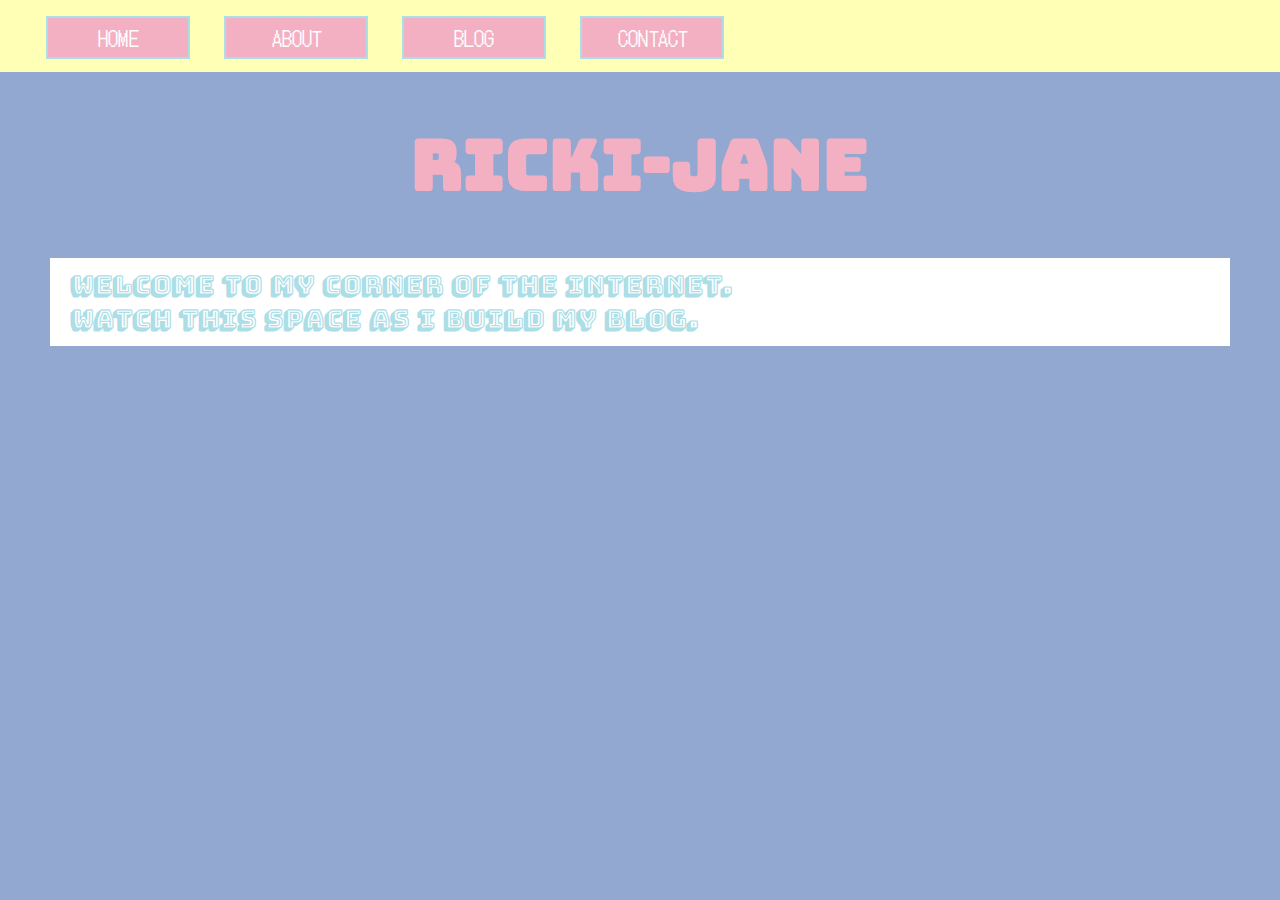
<file: index.html>
<!DOCTYPE html>
<html lang="en">
    <head>
        <meta charset="UTF-8">
        <meta name="viewport" content="width=device-width, initial-scale=1.0">
        <meta http-equiv="X-UA-Compatible" content="ie=edge">
    <title>Ricki-Jane's blog</title>
    <meta name="description" content="blog">
    
    <link rel="stylesheet" type="text/css" href="blog/styles/main.css" media="screen"/>

    <link href="https://fonts.googleapis.com/css?family=Bungee Inline" 
    rel="stylesheet" type="text/css">
    <link href="https://fonts.googleapis.com/css?family=Bungee Shade" 
    rel="stylesheet" type="text/css">
    <link href="https://fonts.googleapis.com/css?family=Bungee Outline" 
    rel="stylesheet" type="text/css">
    <link href="https://fonts.googleapis.com/css?family=DotGothic16" 
    rel="stylesheet" type="text/css"> 
    <link href="https://fonts.googleapis.com/css?family=Gruppo" 
    rel="stylesheet" type="text/css"> 
    
    </head>
<header>
   
    <div class="navbar">
    <nav>
      <ul>
        <li><a href="index.html">HOME</a></li>
        <li><a href"#">ABOUT</a></li>
        <li><a href="blog/AllBlogPosts.html">BLOG</a></li>
        <li><a href"#">CONTACT</a></li>
      </ul>
    </nav>
   </div>
    
</header>
 

<body>
  
    <h1>RICKI-JANE</h1>
      
 <div>
      <h2> Welcome to my corner of the internet.<br>
            Watch this space as I build my blog.</h2>
    
</div> 



 <!--<h2>Recent Posts</h2> -->
 
  </body>
</html>
</file>
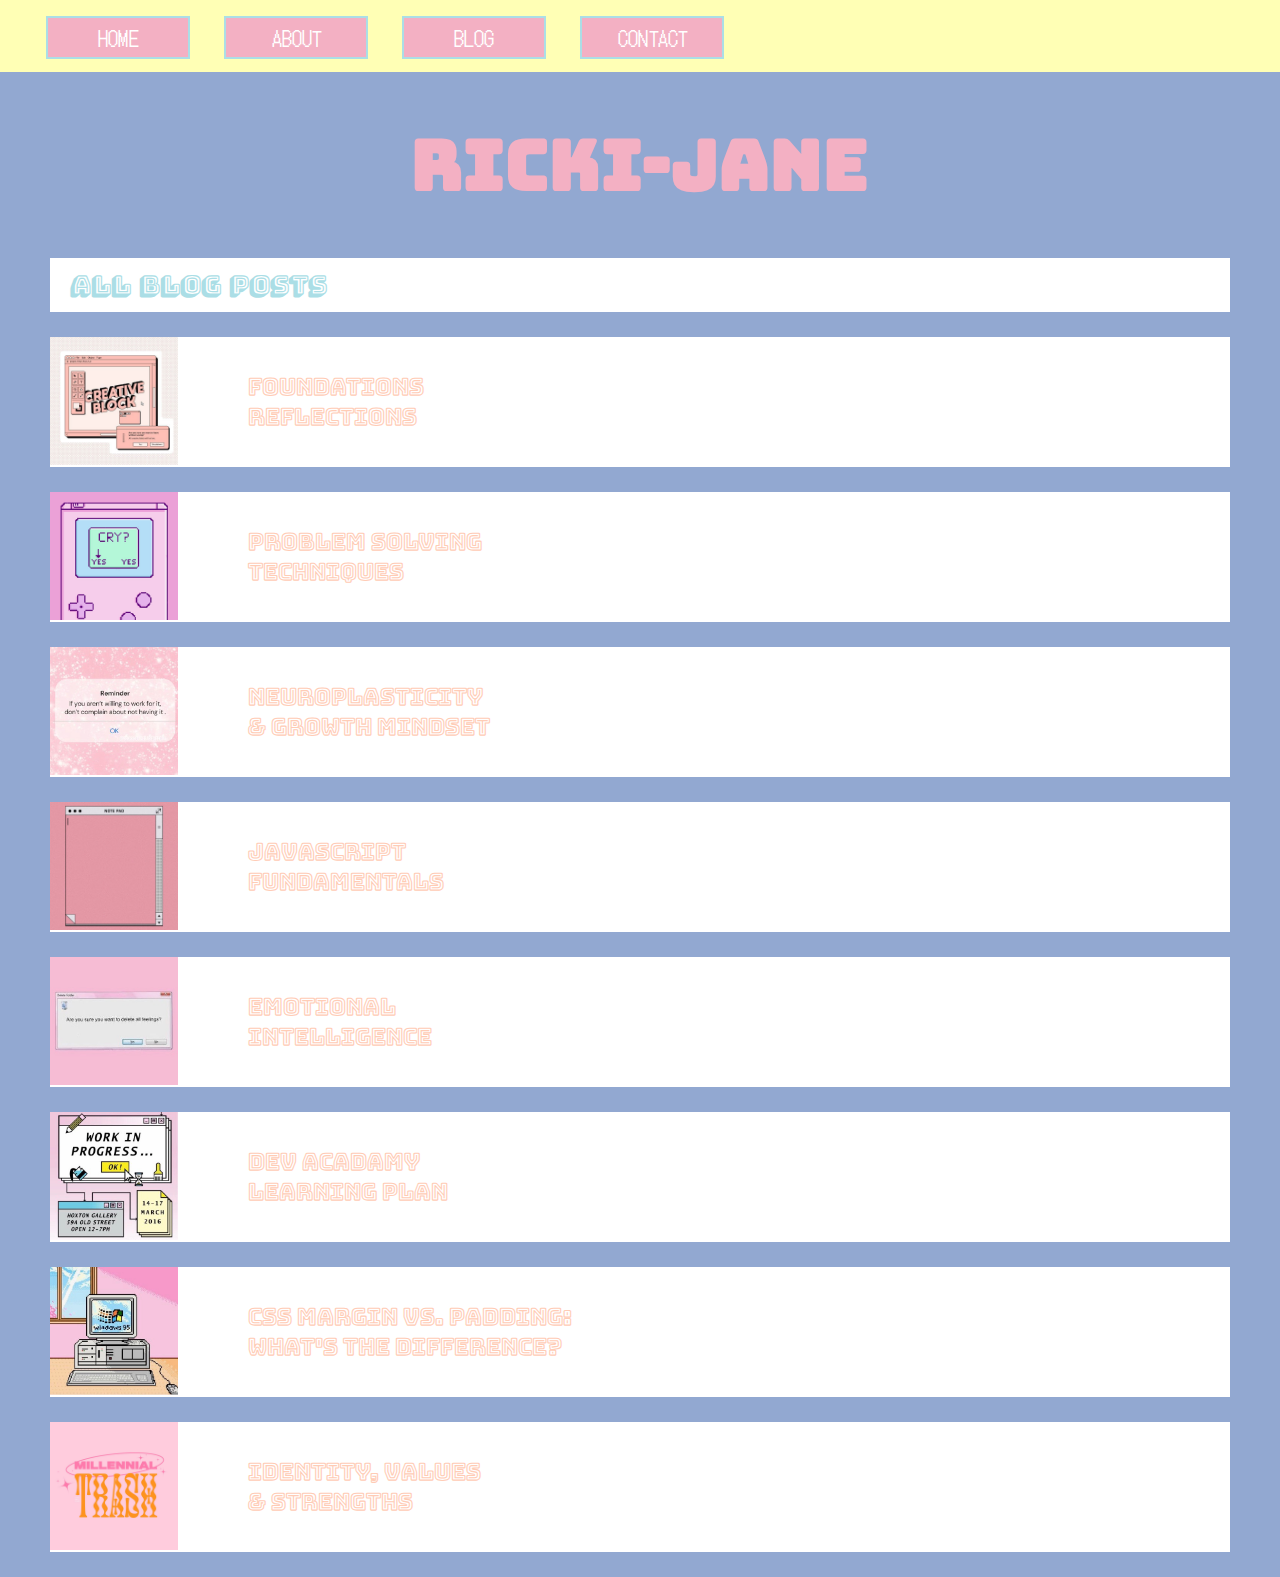
<file: blog/AllBlogPosts.html>
<!DOCTYPE html>
<html lang="en">
    <head>
        <meta charset="UTF-8">
        <meta name="viewport" content="width=device-width, initial-scale=1.0">
        <meta http-equiv="X-UA-Compatible" content="ie=edge">
    <title>Ricki-Jane's blog</title>
    <meta name="description" content="blog">

    <link rel="stylesheet" type="text/css" href="styles/main.css" media="screen"/>

    <title>Ricki-Jane's blog</title>
    <link href="https://fonts.googleapis.com/css?family=Bungee Inline" 
    rel="stylesheet" type="text/css">
    <link href="https://fonts.googleapis.com/css?family=Bungee Shade" 
    rel="stylesheet" type="text/css">
    <link href="https://fonts.googleapis.com/css?family=Bungee Outline" 
    rel="stylesheet" type="text/css"> 
    <link href="https://fonts.googleapis.com/css?family=DotGothic16" 
    rel="stylesheet" type="text/css"> 
    <link href="https://fonts.googleapis.com/css?family=Gruppo" 
    rel="stylesheet" type="text/css"> 
 

   </head>

   <header>
   
    <div class="navbar">
    <nav>
      <ul>
        <li><a href="../index.html">HOME</a></li>
        <li><a href"#">ABOUT</a></li>
        <li><a href="AllBlogPosts.html">BLOG</a></li>
        <li><a href"#">CONTACT</a></li>
      </ul>
    </nav>
   </div>
    
</header>
    
<body>
  
    <h1>RICKI-JANE</h1>
      
<div>
      <h2> All Blog Posts</h2>  
</div> 

<div class="BlogPosts">
  <img src="Images/creative block.jpeg" alt="creative block" style="max-width:128px; width: 100%; height:128px;">
  <a href="foundations-reflection.html"><h3>Foundations<br>Reflections</h3></a>
</div>

<div class="BlogPosts">
  <img src="Images/cry gameboy.jpg" alt="cry gameboy" style="max-width:128px; width: 100%; height:128px;">
  <a href="problem-solving.html"><h3>Problem Solving<br>Techniques</h3></a>
</div>

<div class="BlogPosts">
  <img src="Images/growth mindset.jpg" alt="never ends" style="max-width:128px; width: 100%; height:128px;">
  <a href="neuroplasticity.html"><h3>Neuroplasticity<br>& Growth Mindset</h3></a>
</div>

<div class="BlogPosts">
  <img src="Images/notepad.jpg" alt="notepad" style="max-width:128px; width: 100%; height:128px;">
  <a href="javascript-dom.html"><h3>Javascript<br>Fundamentals</h3></a>
</div>

<div class="BlogPosts">
  <img src="Images/deletefeelings.jpg" alt="delete feelings" style="max-width:128px; width: 100%; height:128px;">
  <a href="EmotionalIntellegence.html"><h3>Emotional<br>intelligence</h3></a>
</div>

<div class="BlogPosts">
  <img src="Images/learning plan pic.jpg" alt="learnnig plan image" style="max-width:128px; width: 100%; height:128px;">
  <a href="LearningPlan.html"><h3>Dev Acadamy <br>Learning Plan</h3></a>
</div>

<div class="BlogPosts">
      <img src="Images/pink computer.jpg" Alt="Pink computer" style="width: 128px; height:128px;">
      <a href="MarginsVSPadding.html"><h3>CSS Margin vs. Padding:<br> What's the Difference?</h3></a>
</div>

<div class="BlogPosts">
    <img src="Images/Millennial Trash.jpeg" alt="cmillenial trash" style="max-width:128px; width: 100%; height:128px;">
    <a href="IdentityValuesStrengths.html"><h3>Identity, Values <br>& Strengths</h3></a>
</div>


  </body>
</html>
</file>
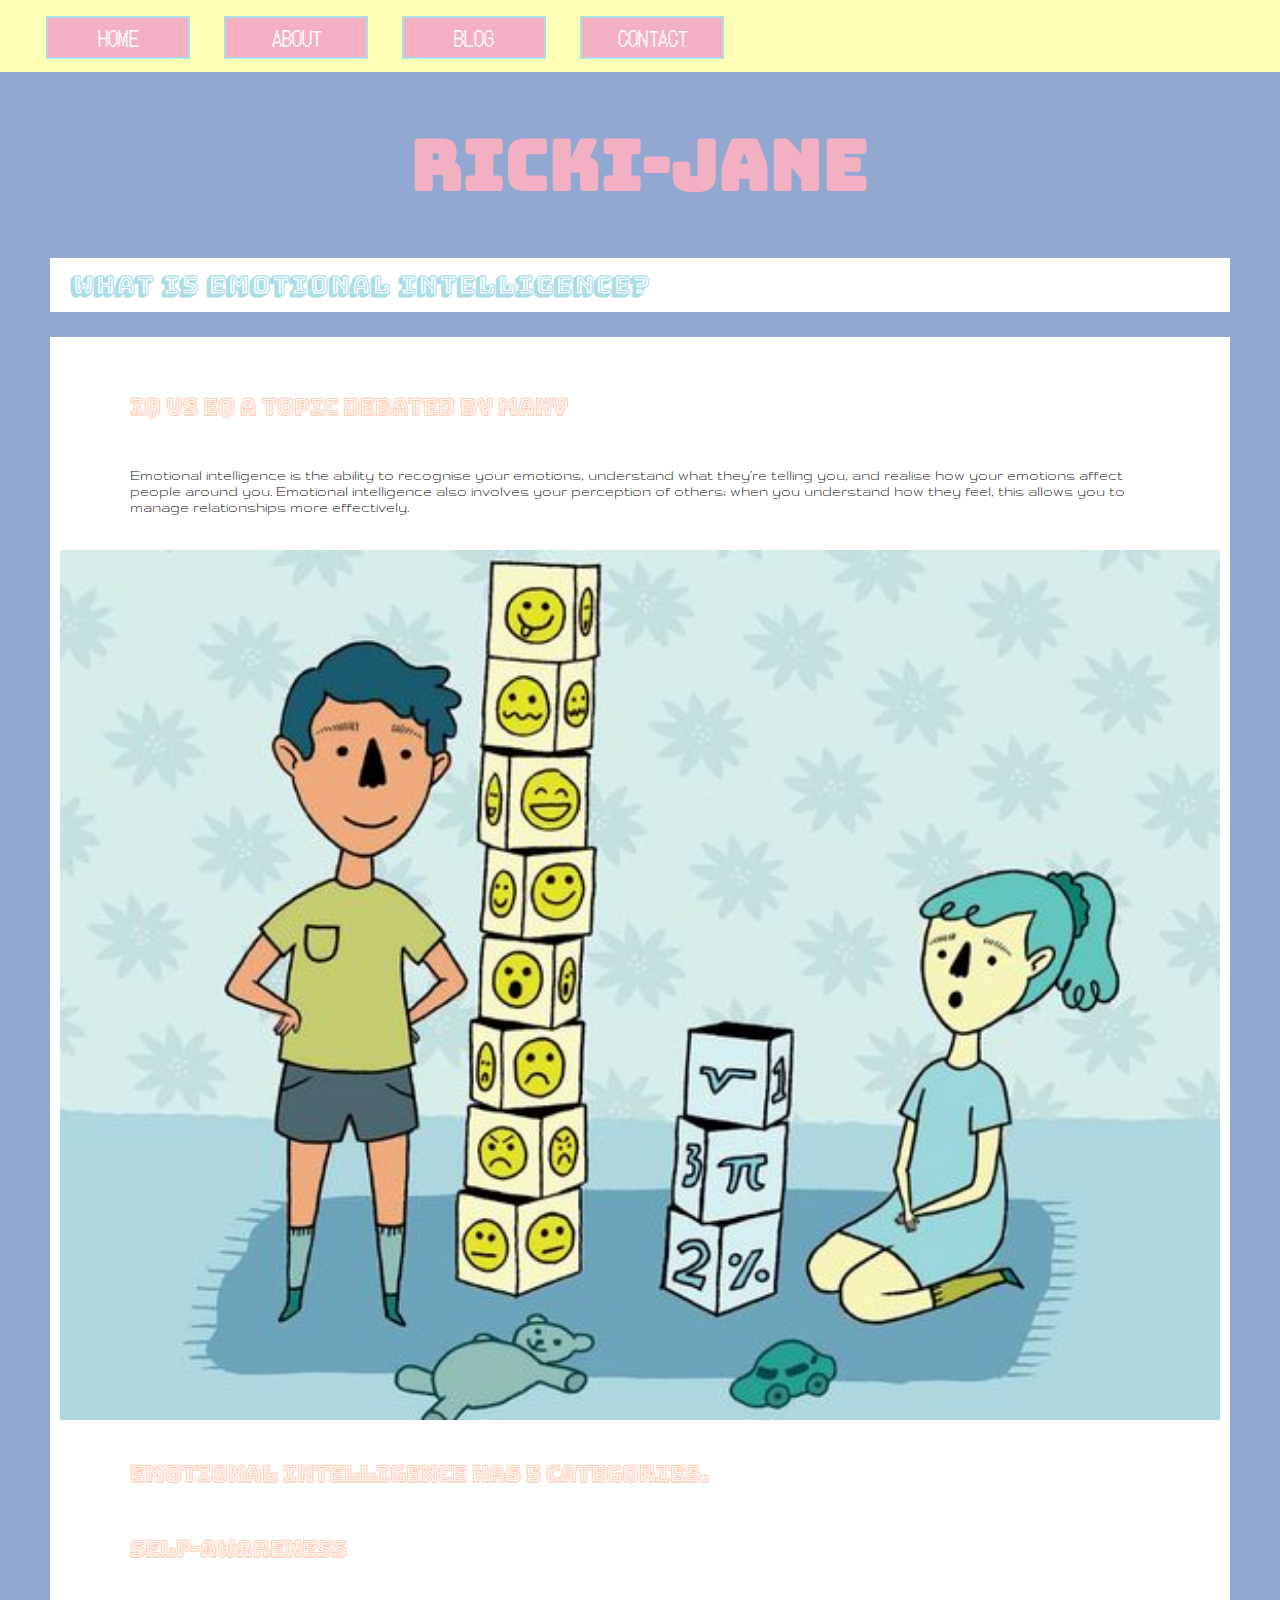
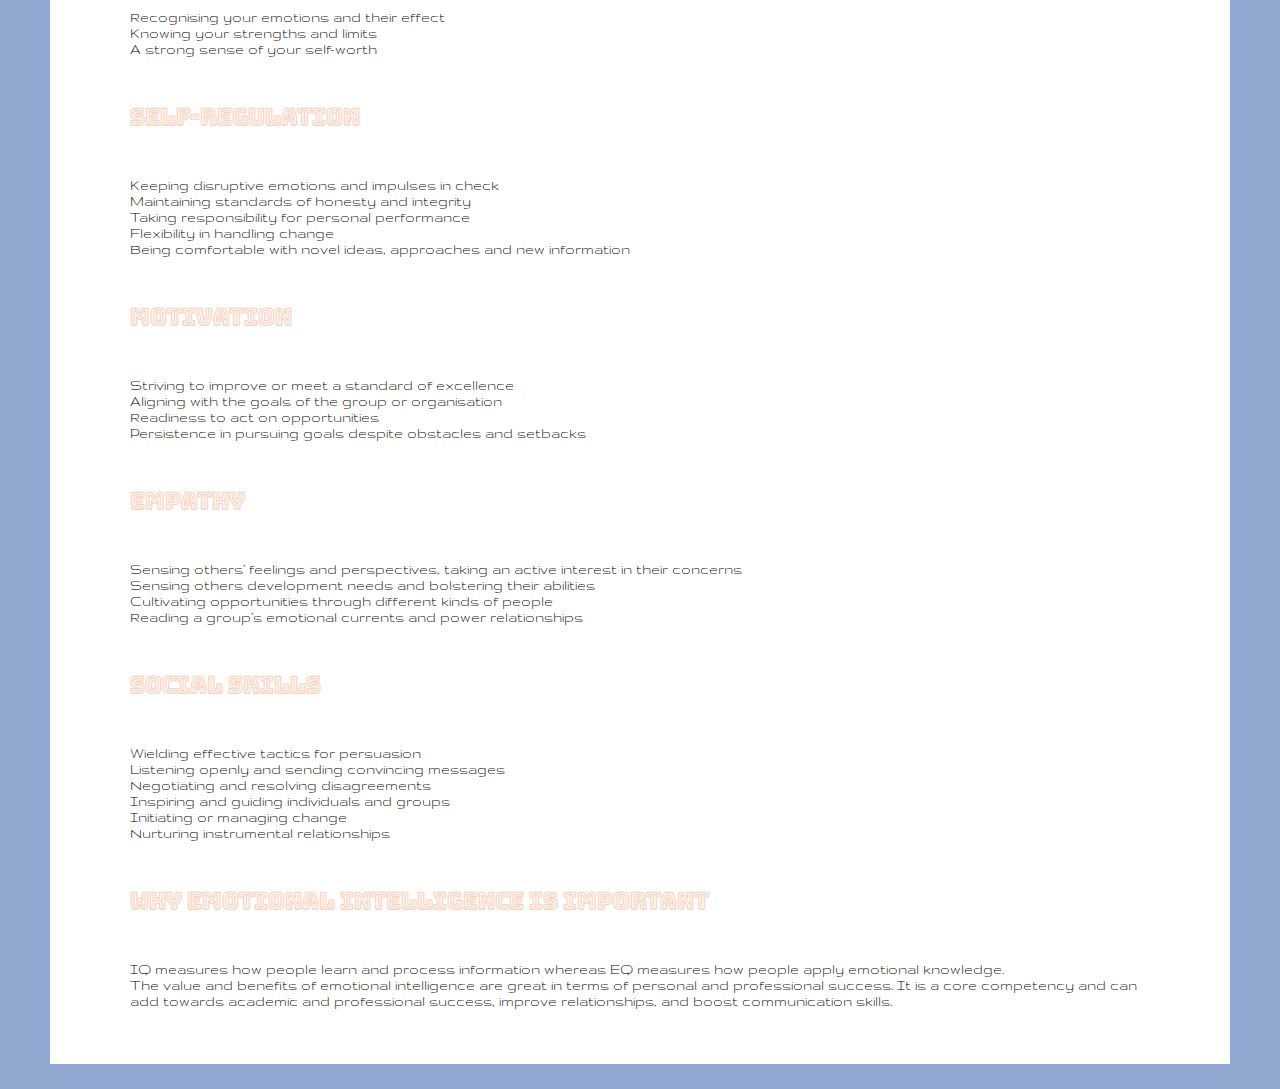
<file: blog/EmotionalIntellegence.html>
<!DOCTYPE html>
<html lang="en">
    <head>
        <meta charset="UTF-8">
        <meta name="viewport" content="width=device-width, initial-scale=1.0">
        <meta http-equiv="X-UA-Compatible" content="ie=edge">
    <title>Ricki-Jane's blog</title>
    <meta name="description" content="blog">
    
    <link rel="stylesheet" type="text/css" href="styles/main.css" media="screen"/>

    <link href="https://fonts.googleapis.com/css?family=Bungee Inline" 
    rel="stylesheet" type="text/css">
    <link href="https://fonts.googleapis.com/css?family=Bungee Shade" 
    rel="stylesheet" type="text/css">
    <link href="https://fonts.googleapis.com/css?family=Bungee Outline" 
    rel="stylesheet" type="text/css">
    <link href="https://fonts.googleapis.com/css?family=DotGothic16" 
    rel="stylesheet" type="text/css"> 
    <link href="https://fonts.googleapis.com/css?family=Gruppo" 
    rel="stylesheet" type="text/css"> 

</head>

<header>
   
    <div class="navbar">
    <nav>
      <ul>
        <li><a href="../index.html">HOME</a></li>
        <li><a href"#">ABOUT</a></li>
        <li><a href="AllBlogPosts.html">BLOG</a></li>
        <li><a href"#">CONTACT</a></li>
      </ul>
    </nav>
   </div>
    
</header>
<body>
    
    <h1>RICKI-JANE</h1>

    <article>
        
        <h2>What is Emotional intelligence?
        </h2>
        
    <div class=IVS>
        <h3>IQ VS EQ a topic debated by many </h3>
            <p>
                Emotional intelligence is the ability to recognise your emotions, understand what they’re telling you, and realise how your emotions affect people around you. Emotional intelligence also involves your perception of others; when you understand how they feel, this allows you to manage relationships more effectively. 
            </p>    
            
            <img src="Images/eqvsiq.jpeg" Alt="eq vs iq image" Style="width: 100%; height: auto;">
        
              <h3>Emotional intelligence has 5 categories. </h3>

        <h3>Self-Awareness </h3>

        
            <p>
               Recognising your emotions and their effect<br>
                Knowing your strengths and limits<br>
                A strong sense of your self-worth    
            </p>

        <h3>Self-Regulation </h3>

        
            <p>
                Keeping disruptive emotions and impulses in check <br>
                Maintaining standards of honesty and integrity <br>
                Taking responsibility for personal performance <br>
                Flexibility in handling change <br>
                Being comfortable with novel ideas, approaches and new information
            </p>


         <h3>Motivation </h3>

        
            <p>
                Striving to improve or meet a standard of excellence <br>
                Aligning with the goals of the group or organisation <br>
                Readiness to act on opportunities <br>
                Persistence in pursuing goals despite obstacles and setbacks      
            </p>

        <h3>Empathy</h3>

        
            <p>
                Sensing others’ feelings and perspectives, taking an active interest in their concerns<br>
	            Sensing others development needs and bolstering their abilities<br>
                Cultivating opportunities through different kinds of people<br>
                Reading a group’s emotional currents and power relationships
     
            </p>

        <h3>Social Skills</h3>

        
            <p>
                Wielding effective tactics for persuasion <br>
                Listening openly and sending convincing messages<br>
                Negotiating and resolving disagreements<br>
                Inspiring and guiding individuals and groups<br>
                Initiating or managing change<br>
                Nurturing instrumental relationships
     
            </p>
            
        <h3>Why Emotional Intelligence Is Important</h3>

        
            <p>
                IQ measures how people learn and process information whereas EQ measures how people apply emotional knowledge.  <br>
                The value and benefits of emotional intelligence are great in terms of personal and professional success. It is a core competency and can add towards academic and professional success, improve relationships, and boost communication skills.

    </div>
</article>
</body>
</html>
</file>
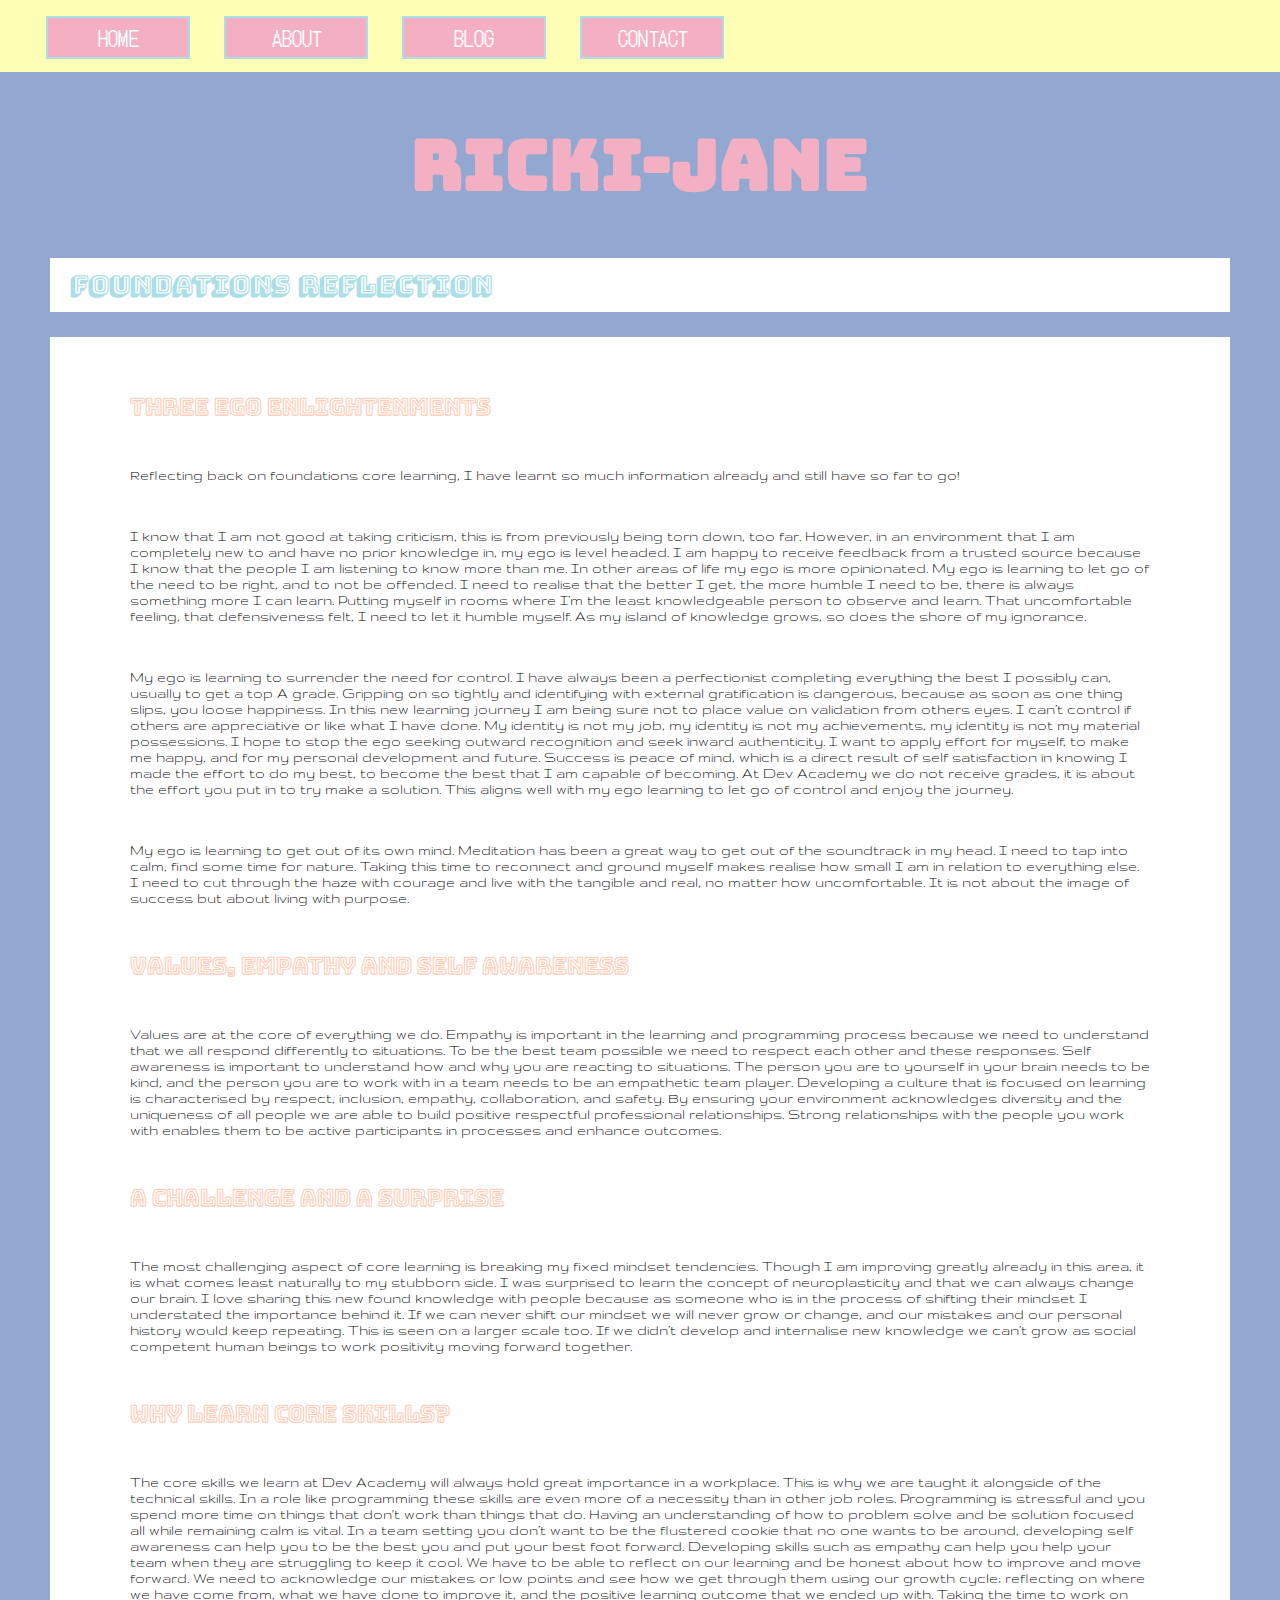
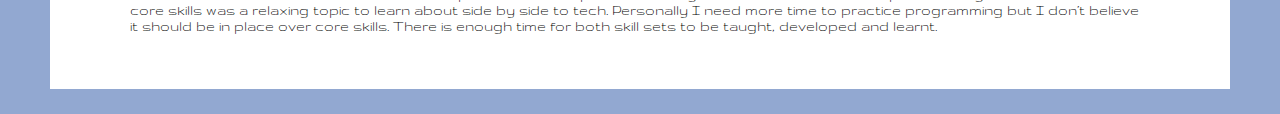
<file: blog/foundations-reflection.html>
<!DOCTYPE html>
<html lang="en">
    <head>
        <meta charset="UTF-8">
        <meta name="viewport" content="width=device-width, initial-scale=1.0">
        <meta http-equiv="X-UA-Compatible" content="ie=edge">
    <title>Ricki-Jane's blog</title>
    <meta name="description" content="blog">
    
    <link rel="stylesheet" type="text/css" href="styles/main.css" media="screen"/>

    <link href="https://fonts.googleapis.com/css?family=Bungee Inline" 
    rel="stylesheet" type="text/css">
    <link href="https://fonts.googleapis.com/css?family=Bungee Shade" 
    rel="stylesheet" type="text/css">
    <link href="https://fonts.googleapis.com/css?family=Bungee Outline" 
    rel="stylesheet" type="text/css">
    <link href="https://fonts.googleapis.com/css?family=DotGothic16" 
    rel="stylesheet" type="text/css"> 
    <link href="https://fonts.googleapis.com/css?family=Gruppo" 
    rel="stylesheet" type="text/css"> 

</head>

<header>
   
    <div class="navbar">
    <nav>
      <ul>
        <li><a href="../index.html">HOME</a></li>
        <li><a href"#">ABOUT</a></li>
        <li><a href="AllBlogPosts.html">BLOG</a></li>
        <li><a href"#">CONTACT</a></li>
      </ul>
    </nav>
   </div>
    
</header>
<body>
    
    <h1>RICKI-JANE</h1>

    <article>
        
        <h2>Foundations reflection </h2>
        
    <div class=IVS>
       

      <h3>Three ego enlightenments</h3>
            
          <p>
            Reflecting back on foundations core learning, I have learnt so much information already and still have so far to go!
          </p>    

          <p>
            I know that I am not good at taking criticism, this is from previously being torn down, too far. However, in an environment that I am completely new to and have no prior knowledge in, my ego is level headed. I am happy to receive feedback from a trusted source because I know that the people I am listening to know more than me. In other areas of life my ego is more opinionated. My ego is learning to let go of the need to be right, and to not be offended. I need to realise that the better I get, the more humble I need to be, there is always something more I can learn. Putting myself in rooms where I’m the least knowledgeable person to observe and learn. That uncomfortable feeling, that defensiveness felt, I need to let it humble myself. As my island of knowledge grows, so does the shore of my ignorance.
          </p>

          <p>
            My ego is learning to surrender the need for control. I have always been a perfectionist completing everything the best I possibly can, usually to get a top A grade. Gripping on so tightly and identifying with external gratification is dangerous, because as soon as one thing slips, you loose happiness. In this new learning journey I am being sure not to place value on validation from others eyes. I can’t control if others are appreciative or like what I have done. My identity is not my job, my identity is not my achievements, my identity is not my material possessions. I hope to stop the ego seeking outward recognition and seek inward authenticity. I want to apply effort for myself, to make me happy, and for my personal development and future. Success is peace of mind, which is a direct result of self satisfaction in knowing I made the effort to do my best, to become the best that I am capable of becoming. At Dev Academy we do not receive grades, it is about the effort you put in to try make a solution. This aligns well with my ego learning to let go of control and enjoy the journey.
          </p>

          <p>
            My ego is learning to get out of its own mind. Meditation has been a great way to get out of the soundtrack in my head. I need to tap into calm, find some time for nature. Taking this time to reconnect and ground myself makes realise how small I am in relation to everything else. I need to cut through the haze with courage and live with the tangible and real, no matter how uncomfortable. It is not about the image of success but about living with purpose. 
          </p>

          <h3>Values, Empathy and self awareness</h3>

          <p>
            Values are at the core of everything we do. Empathy is important in the learning and programming process because we need to understand that we all respond differently to situations. To be the best team possible we need to respect each other and these responses.
            Self awareness is important to understand how and why you are reacting to situations. The person you are to yourself in your brain needs to be kind, and the person you are to work with in a team needs to be an empathetic team player.  Developing a culture that is focused on learning is characterised by respect, inclusion, empathy, collaboration, and safety. By ensuring your environment acknowledges diversity and the uniqueness of all people we are able to build positive respectful professional relationships. Strong relationships with the people you work with enables them to be active participants in processes and enhance outcomes.
          </p>

          <h3>A Challenge and a Surprise</h3>

          <p>
            The most challenging aspect of core learning is breaking my fixed mindset tendencies. Though I am improving greatly already in this area, it is what comes least naturally to my stubborn side. I was surprised to learn the concept of neuroplasticity and that we can always change our brain. I love sharing this new found knowledge with people because as someone who is in the process of shifting their mindset I understated the importance behind it. If we can never shift our mindset we will never grow or change, and our mistakes and our personal history would keep repeating. This is seen on a larger scale too. If we didn’t develop and internalise new knowledge we can’t grow as social competent human beings to work positivity moving forward together. 
          </p>
              
          <h3>Why learn core skills?</h3>

          <p>
            The core skills we learn at Dev Academy will always hold great importance in a workplace. This is why we are taught it alongside of the technical skills. In a role like programming these skills are even more of a necessity than in other job roles. Programming is stressful and you spend more time on things that don't work than things that do. Having an understanding of how to problem solve and be solution focused all while remaining calm is vital. In a team setting you don’t want to be the flustered cookie that no one wants to be around, developing self awareness can help you to be the best you and put your best foot forward. Developing skills such as empathy can help you help your team when they are struggling to keep it cool. We have to be able to reflect on our learning and be honest about how to improve and move forward. We need to acknowledge our mistakes or low points and see how we get through them using our growth cycle; reflecting on where we have come from, what we have done to improve it, and the positive learning outcome that we ended up with. Taking the time to work on core skills was a relaxing topic to learn about side by side to tech. Personally I need more time to practice programming but I don’t believe it should be in place over core skills. There is enough time for both skill sets to be taught, developed and learnt. 
        </p>
    </div>
</article>
</body>
</html>
</file>
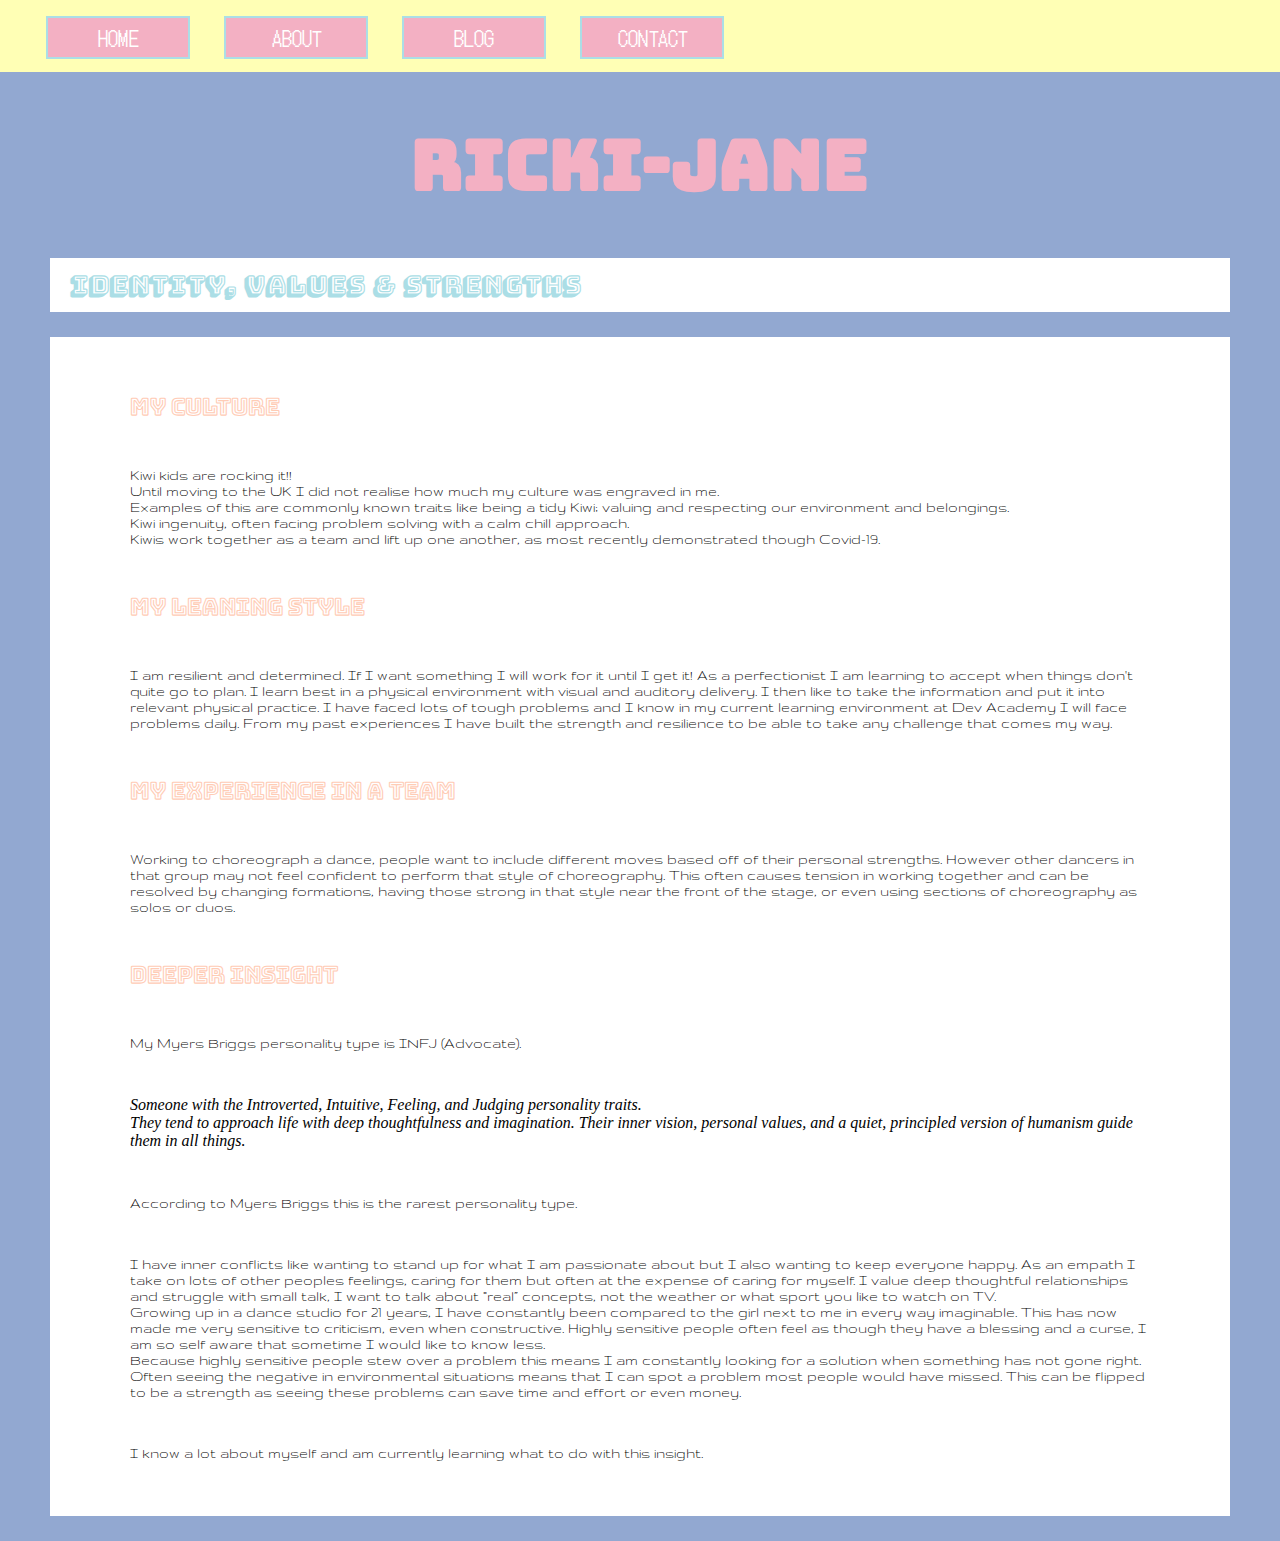
<file: blog/IdentityValuesStrengths.html>
<!DOCTYPE html>
<html lang="en">
    <head>
        <meta charset="UTF-8">
        <meta name="viewport" content="width=device-width, initial-scale=1.0">
        <meta http-equiv="X-UA-Compatible" content="ie=edge">
    <title>Ricki-Jane's blog</title>
    <meta name="description" content="blog">
    
    <link rel="stylesheet" type="text/css" href="styles/main.css" media="screen"/>

    <link href="https://fonts.googleapis.com/css?family=Bungee Inline" 
    rel="stylesheet" type="text/css">
    <link href="https://fonts.googleapis.com/css?family=Bungee Shade" 
    rel="stylesheet" type="text/css">
    <link href="https://fonts.googleapis.com/css?family=Bungee Outline" 
    rel="stylesheet" type="text/css">
    <link href="https://fonts.googleapis.com/css?family=DotGothic16" 
    rel="stylesheet" type="text/css"> 
    <link href="https://fonts.googleapis.com/css?family=Gruppo" 
    rel="stylesheet" type="text/css"> 

</head>

<header>
   
    <div class="navbar">
    <nav>
      <ul>
        <li><a href="../index.html">HOME</a></li>
        <li><a href"#">ABOUT</a></li>
        <li><a href="AllBlogPosts.html">BLOG</a></li>
        <li><a href"#">CONTACT</a></li>
      </ul>
    </nav>
   </div>
    
</header>
<body>
    
    <h1>RICKI-JANE</h1>

    <article>
        
        <h2>Identity, Values & Strengths</h2>
        
    <div class=IVS>
        <h3>My Culture</h3>
            <p>
            Kiwi kids are rocking it!! <br>
            Until moving to the UK I did not realise how much my culture was engraved in me. <br>
            Examples of this are commonly known traits like being a tidy Kiwi; valuing and respecting our environment and belongings. <br>
            Kiwi ingenuity, often facing problem solving with a calm chill approach. <br>
            Kiwis work together as a team and lift up one another, as most recently demonstrated though Covid-19. 
            </p>    
   
        <h3>My Leaning Style</h3>
            <p>
            I am resilient and determined. If I want something I will work for it until I get it! As a perfectionist I am learning to accept when things don't quite go to plan. I learn best in a physical environment with visual and auditory delivery. I then like to take the information and put it into relevant physical practice. I have faced lots of tough problems and I know in my current learning environment at Dev Academy I will face problems daily. From my past experiences I have built the strength and resilience to be able to take any challenge that comes my way. 
            </p>
     
        <h3>My Experience in a Team</h3>
            <p>
            Working to choreograph a dance, people want to include different moves based off of their personal strengths. However other dancers in that group may not feel confident to perform that style of choreography. This often causes tension in working together and can be resolved by changing formations, having those strong in that style near the front of the stage, or even using sections of choreography as solos or duos. 
            </p>
   
        <h3>Deeper Insight </h3>

            <p>
            My Myers Briggs personality type is INFJ (Advocate). 
            </p>
                <h4>
                    Someone with the Introverted, Intuitive, Feeling, and Judging personality traits. <br>
                    They tend to approach life with deep thoughtfulness and imagination. Their inner vision, personal values, and a quiet, principled version of humanism guide them in all things. 
                </h4>
            <p>
            According to Myers Briggs this is the rarest personality type. 
            </p>

            <p>
            I have inner conflicts like wanting to stand up for what I am passionate about but I also wanting to keep everyone happy. As an empath I take on lots of other peoples feelings, caring for them but often at the expense of caring for myself. I value deep thoughtful relationships and struggle with small talk, I want to talk about “real” concepts, not the weather or what sport you like to watch on TV. <br>
            Growing up in a dance studio for 21 years, I have constantly been compared to the girl next to me in every way imaginable. This has now made me very sensitive to criticism, even when constructive. Highly sensitive people often feel as though they have a blessing and a curse, I am so self aware that sometime I would like to know less. <br>
            Because highly sensitive people stew over a problem this means I am constantly looking for a solution when something has not gone right. Often seeing the negative in environmental situations means that I can spot a problem most people would have missed. This can be flipped to be a strength as seeing these problems can save time and effort or even money. 
            </p>
            <p>
            I know a lot about myself and am currently learning what to do with this insight. 
            </p>
    </div>
</article>
</body>
</html>
</file>
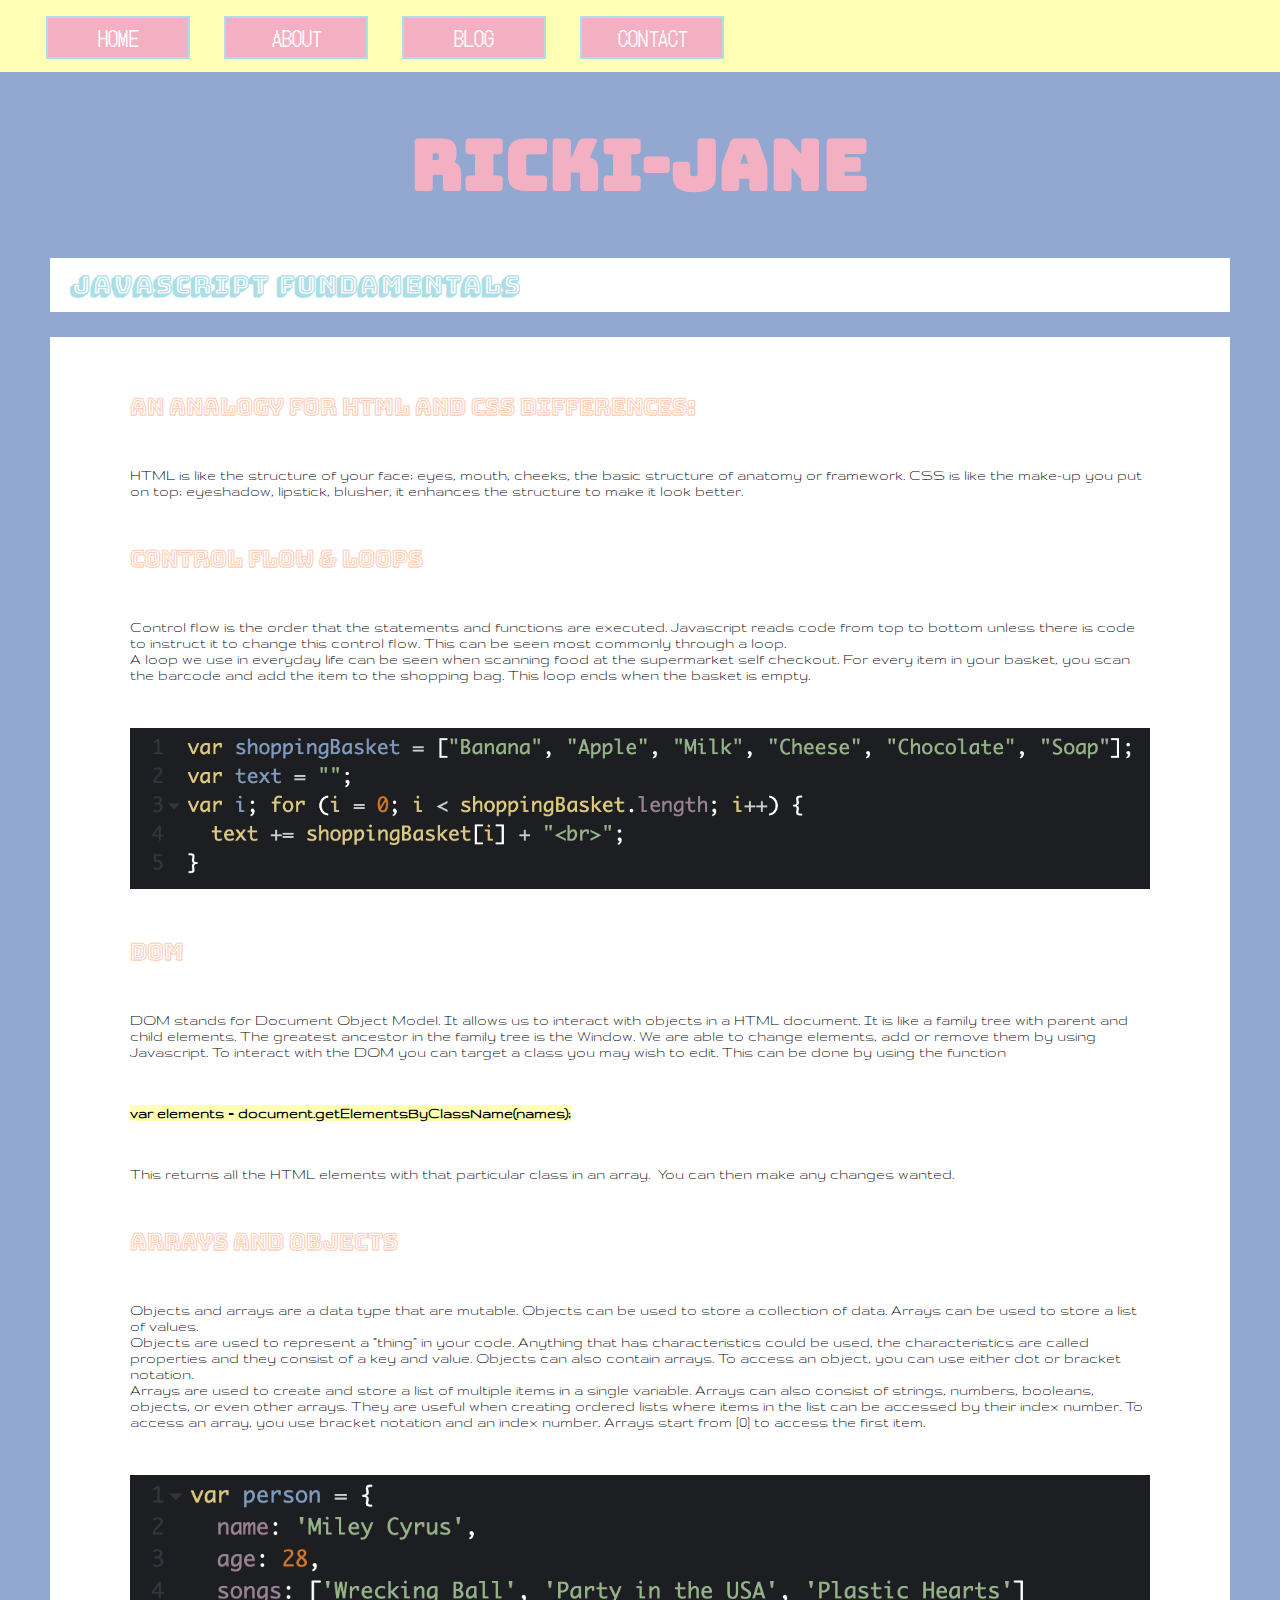
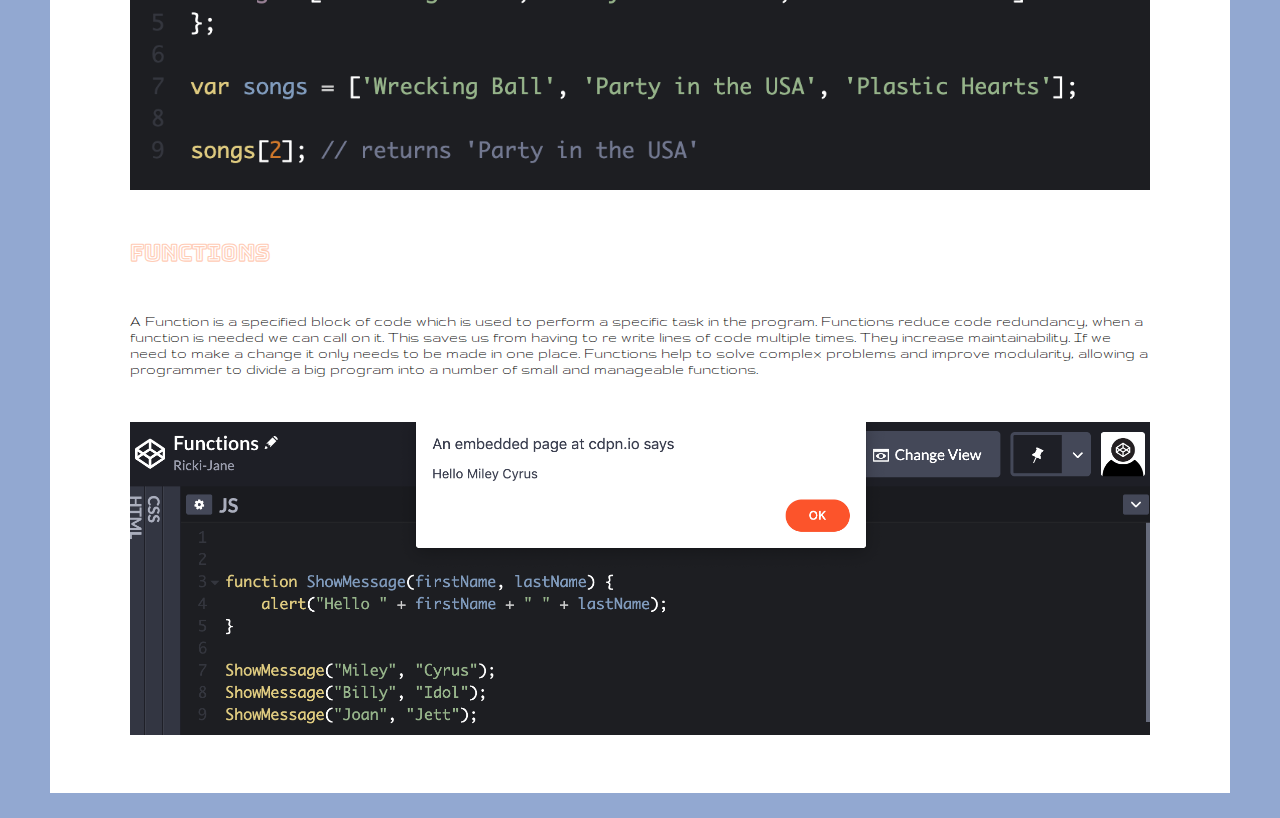
<file: blog/javascript-dom.html>
<!DOCTYPE html>
<html lang="en">
    <head>
        <meta charset="UTF-8">
        <meta name="viewport" content="width=device-width, initial-scale=1.0">
        <meta http-equiv="X-UA-Compatible" content="ie=edge">
    <title>Ricki-Jane's blog</title>
    <meta name="description" content="blog">
    
    <link rel="stylesheet" type="text/css" href="styles/main.css" media="screen"/>

    <link href="https://fonts.googleapis.com/css?family=Bungee Inline" 
    rel="stylesheet" type="text/css">
    <link href="https://fonts.googleapis.com/css?family=Bungee Shade" 
    rel="stylesheet" type="text/css">
    <link href="https://fonts.googleapis.com/css?family=Bungee Outline" 
    rel="stylesheet" type="text/css">
    <link href="https://fonts.googleapis.com/css?family=DotGothic16" 
    rel="stylesheet" type="text/css"> 
    <link href="https://fonts.googleapis.com/css?family=Gruppo" 
    rel="stylesheet" type="text/css"> 

</head>

<header>
   
    <div class="navbar">
    <nav>
      <ul>
        <li><a href="../index.html">HOME</a></li>
        <li><a href"#">ABOUT</a></li>
        <li><a href="AllBlogPosts.html">BLOG</a></li>
        <li><a href"#">CONTACT</a></li>
      </ul>
    </nav>
   </div>
    
</header>
<body>
    
    <h1>RICKI-JANE</h1>

    <article>
        
        <h2>Javascript Fundamentals </h2>
        
    <div class=IVS>
       

      <h3>An analogy for HTML and CSS differences: </h3>
            
          <p>
            HTML is like the structure of your face; eyes, mouth, cheeks, the basic structure of anatomy or framework. CSS is like the make-up you put on top; eyeshadow, lipstick, blusher, it enhances the structure to make it look better.    
          </p>    
              
      <h3>Control flow & Loops </h3>

          <p>
            Control flow is the order that the statements and functions are executed. Javascript reads code from top to bottom unless there is code to instruct it to change this control flow. This can be seen most commonly through a loop. <br>
            A loop we use in everyday life can be seen when scanning food at the supermarket self checkout. For every item in your basket, you scan the barcode and add the item to the shopping bag. This loop ends when the basket is empty.
           </p>

           <p>
            <img src="Images/shoppingbasket.png" Alt="shopping basket code" Style="width: 100%; height: auto;">
          </p>

      <h3>DOM </h3>

            <p>
              DOM stands for Document Object Model. It allows us to interact with objects in a HTML document. It is like a family tree with parent and child elements. The greatest ancestor in the family tree is the Window. We are able to change elements, add or remove them by using Javascript. To interact with the DOM you can target a class you may wish to edit. This can be done by using the function 
            </p>
              
            <p><mark><strong>var elements = document.getElementsByClassName(names);</strong></mark></p>
            
            <p>
              This returns all the HTML elements with that particular class in an array.  You can then make any changes wanted.   
            </p>
         
       <h3>arrays and objects</h3>

            <p>
              Objects and arrays are a data type that are mutable. Objects can be used to store a collection of data. Arrays can be used to store a list of values.
            <br>
              Objects are used to represent a “thing” in your code. Anything that has characteristics could be used, the characteristics are called properties and they consist of a key and value. Objects can also contain arrays. To access an object, you can use either dot or bracket notation.
            <br>
              Arrays are used to create and store a list of multiple items in a single variable. Arrays can also consist of strings, numbers, booleans, objects, or even other arrays. They are useful when creating ordered lists where items in the list can be accessed by their index number. To access an array, you use bracket notation and an index number. Arrays start from [0] to access the first item. 
            </p>

            <p>
              <img src="Images/OA.png" Alt="Object and Array code" Style="width: 100%; height: auto;">
            </p>

        <h3>Functions</h3>

            <p>
              A Function is a specified block of code which is used to perform a specific task in the program. Functions reduce code redundancy, when a function is needed we can call on it. This saves us from having to re write lines of code multiple times. They increase maintainability. If we need to make a change it only needs to be made in one place. Functions help to solve complex problems and improve modularity, allowing a programmer to divide a big program into a number of small and manageable functions.
            </p>

            <p>
              <img src="Images/hellomiley.png" Alt="Function code" Style="width: 100%; height: auto;">
            </p>
           
    </div>
</article>
</body>
</html>
</file>
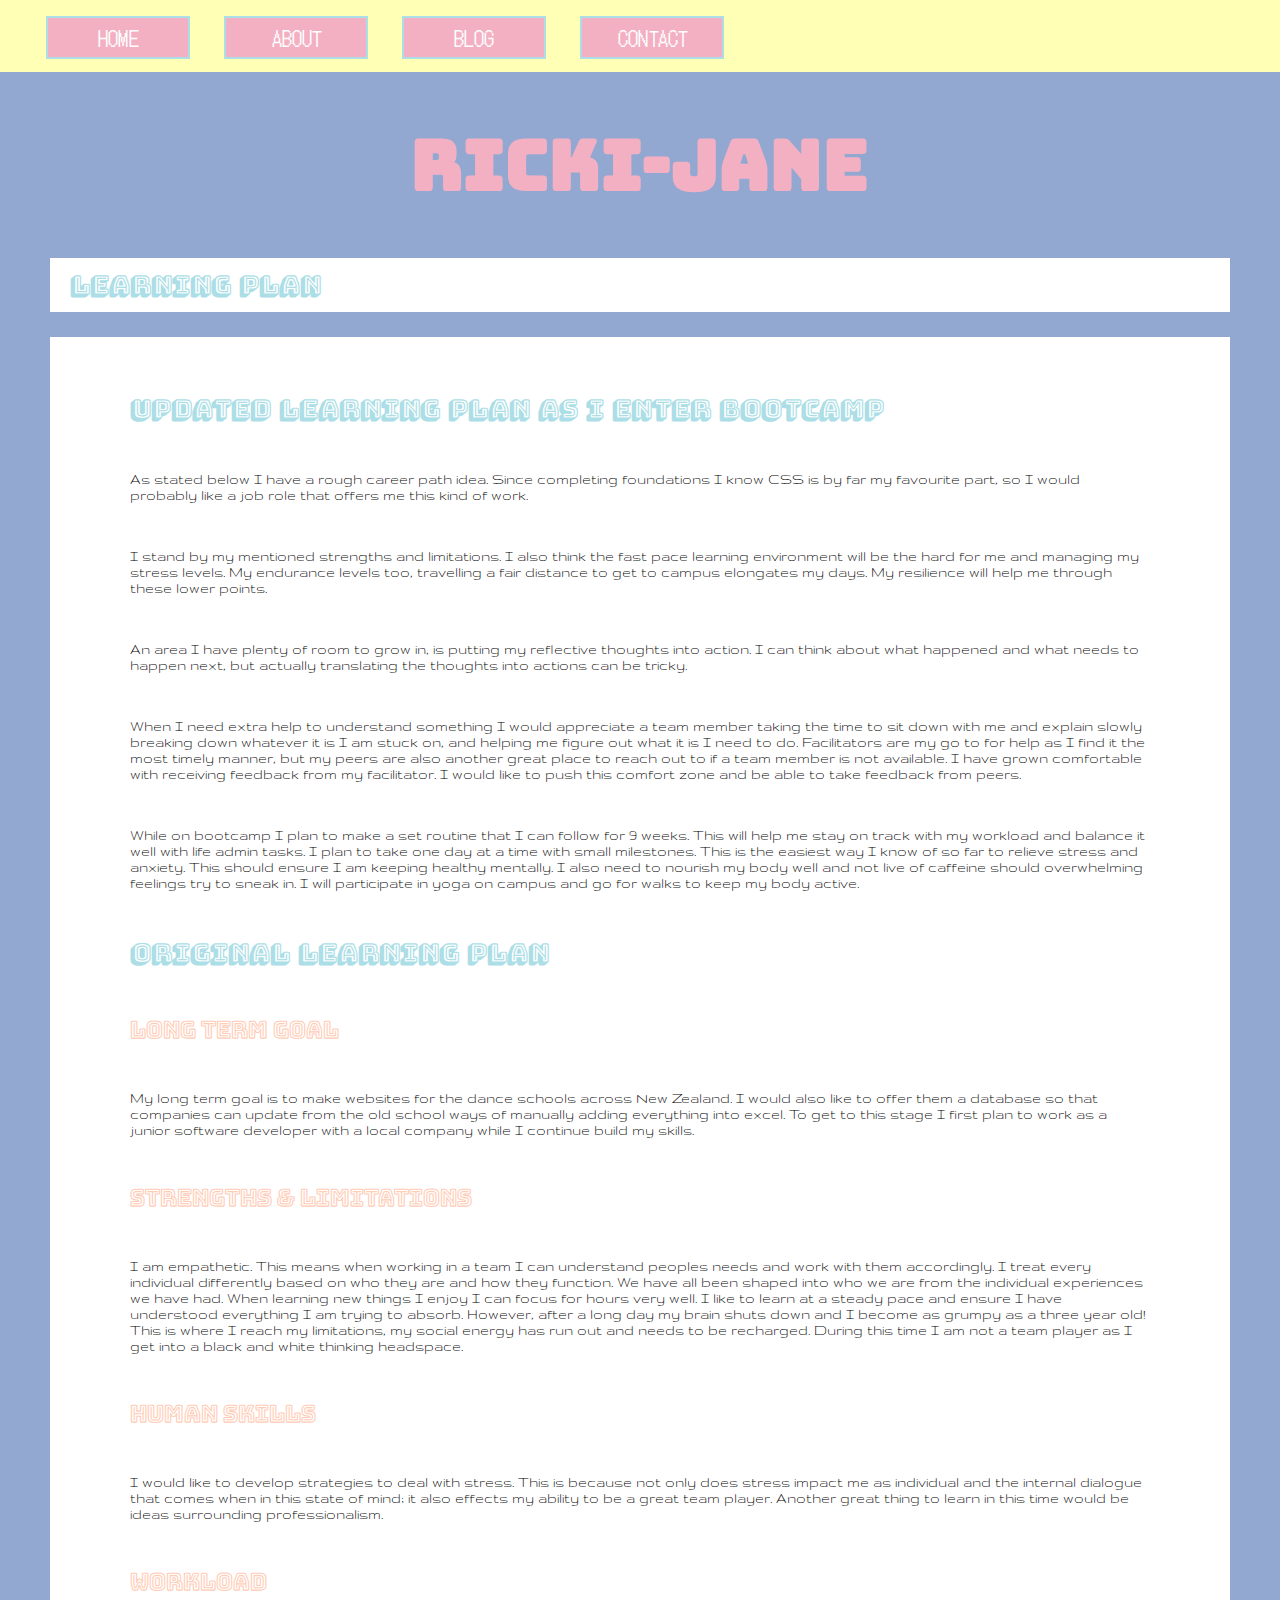
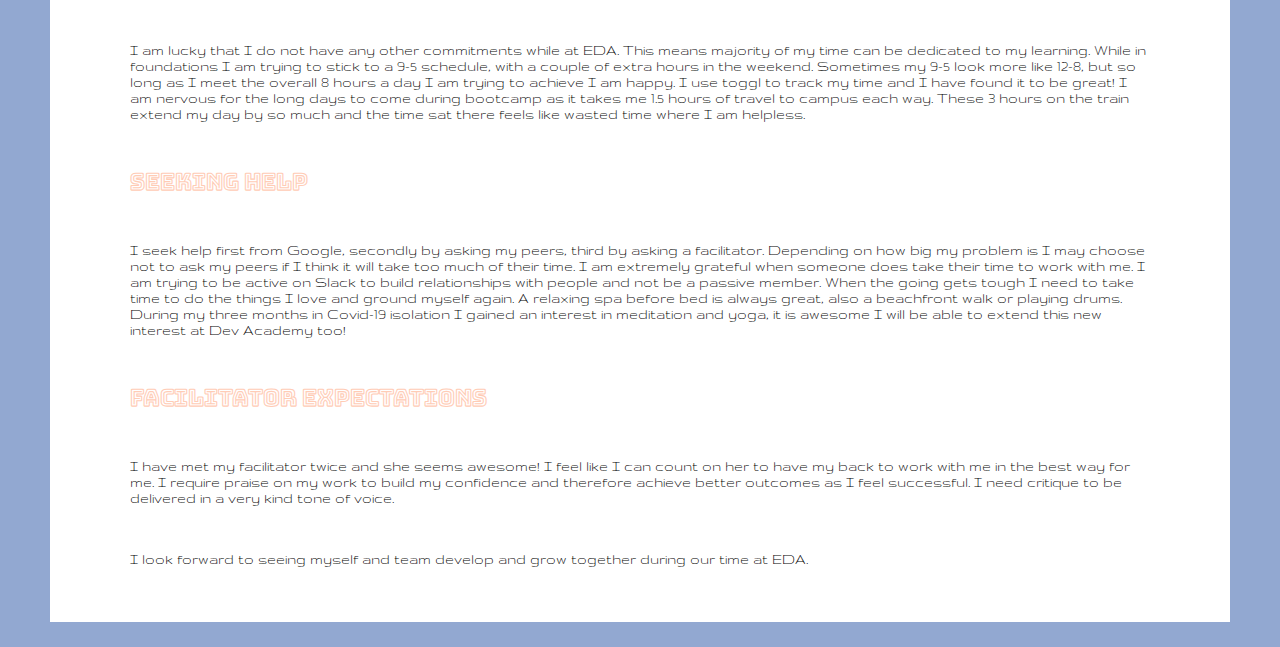
<file: blog/LearningPlan.html>
<!DOCTYPE html>
<html lang="en">
    <head>
        <meta charset="UTF-8">
        <meta name="viewport" content="width=device-width, initial-scale=1.0">
        <meta http-equiv="X-UA-Compatible" content="ie=edge">
    <title>Ricki-Jane's blog</title>
    <meta name="description" content="blog">
    
    <link rel="stylesheet" type="text/css" href="styles/main.css" media="screen"/>

    <link href="https://fonts.googleapis.com/css?family=Bungee Inline" 
    rel="stylesheet" type="text/css">
    <link href="https://fonts.googleapis.com/css?family=Bungee Shade" 
    rel="stylesheet" type="text/css">
    <link href="https://fonts.googleapis.com/css?family=Bungee Outline" 
    rel="stylesheet" type="text/css">
    <link href="https://fonts.googleapis.com/css?family=DotGothic16" 
    rel="stylesheet" type="text/css"> 
    <link href="https://fonts.googleapis.com/css?family=Gruppo" 
    rel="stylesheet" type="text/css"> 

<header>
   
    <div class="navbar">
    <nav>
      <ul>
        <li><a href="../index.html">HOME</a></li>
        <li><a href"#">ABOUT</a></li>
        <li><a href="AllBlogPosts.html">BLOG</a></li>
        <li><a href"#">CONTACT</a></li>
      </ul>
    </nav>
   </div>
    
</header>
<body>
    
    <h1>RICKI-JANE</h1>

    <article>
        
        <h2>LEARNING PLAN</h2>
        
    <div class=IVS>
        <h2>UPDATED LEARNING PLAN AS I ENTER BOOTCAMP</h2>

            <p>
            As stated below I have a rough career path idea. Since completing foundations I know CSS is by far my favourite part, so I would probably like a job role that offers me this kind of work. 
            </p>    

            <P>
            I stand by my mentioned strengths and limitations. I also think the fast pace learning environment will be the hard for me and managing my stress levels. My endurance levels too, travelling a fair distance to get to campus elongates my days. My resilience will help me through these lower points.
            </P>

            <P>
            An area I have plenty of room to grow in,  is putting my reflective thoughts into action. I can think about what happened and what needs to happen next, but actually translating the thoughts into actions can be tricky. 
             </P>

             <P>
            When I need extra help to understand something I would appreciate a team member taking the time to sit down with me and explain slowly breaking down whatever it is I am stuck on, and helping me figure out what it is I need to do. Facilitators are my go to for help as I find it the most timely manner, but my peers are also another great place to reach out to if a team member is not available. I have grown comfortable with receiving feedback from my facilitator. I would like to push this comfort zone and be able to take feedback from peers.
             </P>

             <P>
            While on bootcamp I plan to make a set routine that I can follow for 9 weeks. This will help me stay on track with my workload and balance it well with life admin tasks. I plan to take one day at a time with small milestones. This is the easiest way I know of so far to relieve stress and anxiety. This should ensure I am keeping healthy mentally. I also need to nourish my body well and not live of caffeine should overwhelming feelings try to sneak in. I will participate in yoga on campus and go for walks to keep my body active. 
             </P>

        <h2>ORIGINAL LEARNING PLAN</h2>

        <h3>Long Term Goal</h3>
            <p>
                My long term goal is to make websites for the dance schools across New Zealand.  I would also like to offer them a database so that companies can update from the old school ways of manually adding everything into excel. To get to this stage I first plan to work as a junior software developer with a local company while I continue build my skills. 
            </p>    
   
        <h3>Strengths & Limitations </h3>
            <p>
                I am empathetic. This means when working in a team I can understand peoples needs and work with them accordingly. I treat every individual differently based on who they are and how they function. We have all been shaped into who we are from the individual experiences we have had. When learning new things I enjoy I can focus for hours very well. I like to learn at a steady pace and ensure I have understood everything I am trying to absorb.  However, after a long day my brain shuts down and I become as grumpy as a three year old! This is where I reach my limitations, my social energy has run out and needs to be recharged. During this time I am not a team player as I get into a black and white thinking headspace. 
            </p>
     
        <h3>Human Skills</h3>
            <p>
                I would like to develop strategies to deal with stress. This is because not only does stress impact me as individual and the internal dialogue that comes when in this state of mind; it also effects my ability to be a great team player. Another great thing to learn in this time would be ideas surrounding professionalism. 
            </p>
   
        <h3>Workload </h3>
            <p>
                I am lucky that I do not have any other commitments while at EDA. This means majority of my time can be dedicated to my learning.  While in foundations I am trying to stick to a 9-5 schedule, with a couple of extra hours in the weekend. Sometimes my 9-5 look more like 12-8, but so long as I meet the overall 8 hours a day I am trying to achieve I am happy. I use toggl to track my time and I have found it to be great! 
                I am nervous for the long days to come during bootcamp as it takes me 1.5 hours of travel to campus each way. These 3 hours on the train extend my day by so much and the time sat there feels like wasted time where I am helpless.   
            </p>

        <h3>SEEKING HELP </h3>
            <p>
                I seek help first from Google, secondly by asking my peers, third by asking a facilitator. Depending on how big my problem is I may choose not to ask my peers if I think it will take too much of their time. I am extremely grateful when someone does take their time to work with me. I am trying to be active on Slack to build relationships with people and not be a passive member. When the going gets tough I need to take time to do the things I love and ground myself again. A relaxing spa before bed is always great, also a beachfront walk or playing drums. During my three months in Covid-19 isolation I gained an interest in meditation and yoga, it is awesome I will be able to extend this new interest at Dev Academy too!
             </p>
     
        <h3>Facilitator expectations</h3>
            <p>
                I have met my facilitator twice and she seems awesome! I feel like I can count on her to have my back to work with me in the best way for me. I require praise on my work to build my confidence and therefore achieve better outcomes as I feel successful. I need critique to be delivered in a very kind  tone of voice. 
            </p>

            <p>
                I look forward to seeing myself and team develop and grow together during our time at EDA. 
            </p>
    </div>
</article>
</body>
</html>
</file>
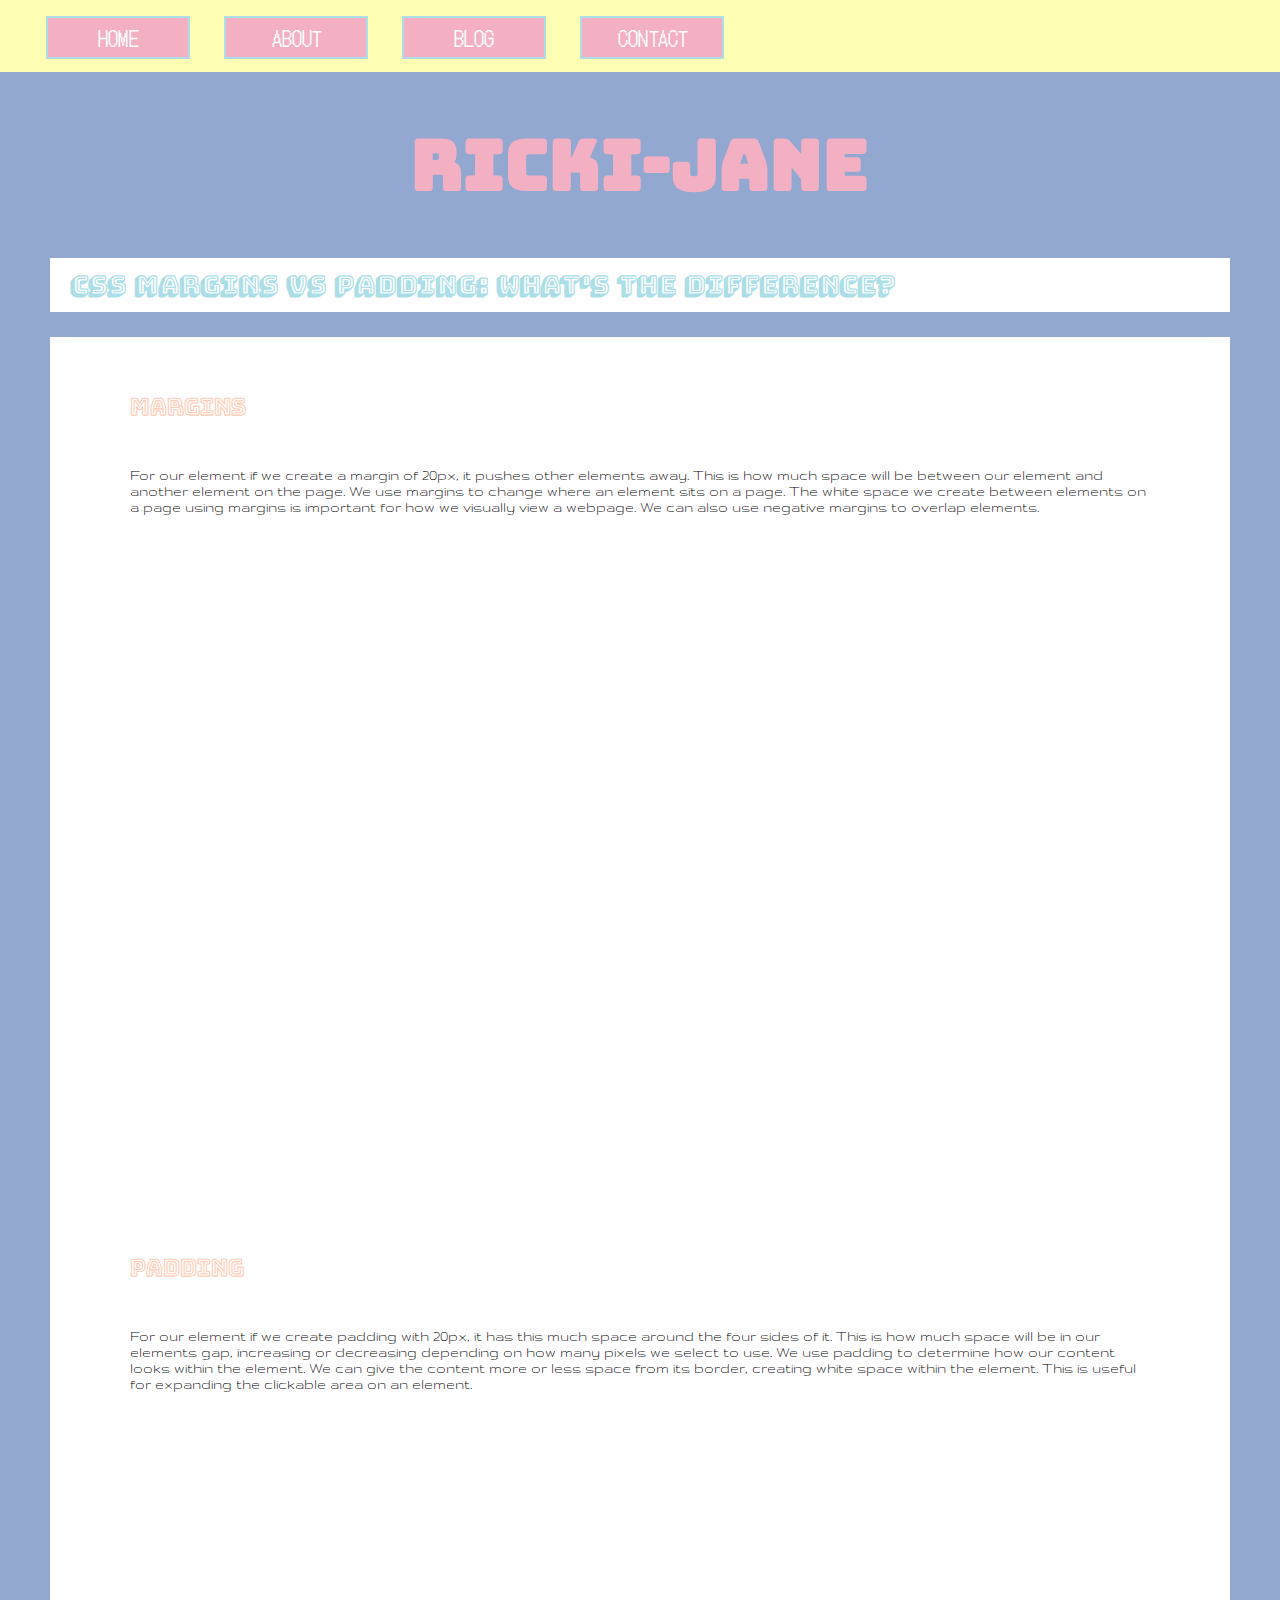
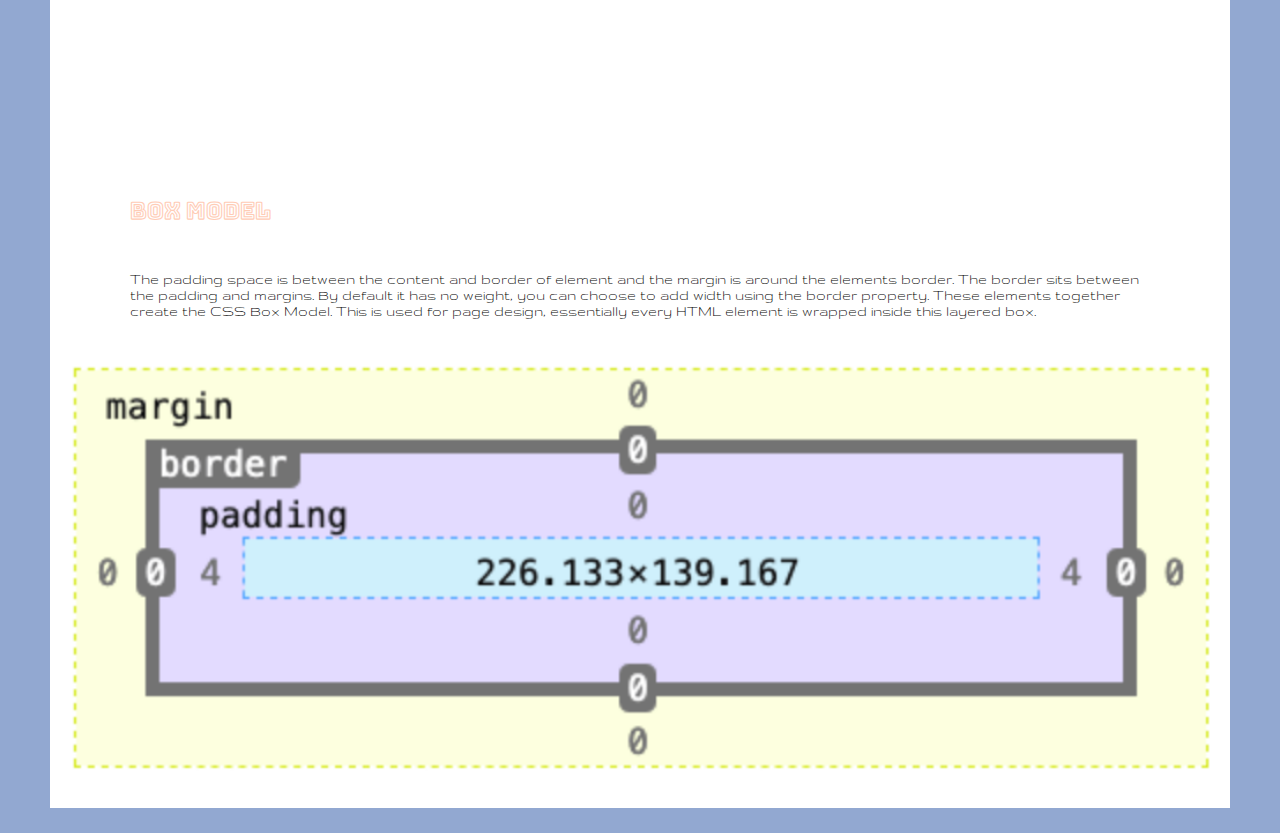
<file: blog/MarginsVSPadding.html>
<!DOCTYPE html>
<html lang="en">
    <head>
        <meta charset="UTF-8">
        <meta name="viewport" content="width=device-width, initial-scale=1.0">
        <meta http-equiv="X-UA-Compatible" content="ie=edge">
    <title>Ricki-Jane's blog</title>
    <meta name="description" content="blog">
    
    <link rel="stylesheet" type="text/css" href="styles/main.css" media="screen"/>

    <link href="https://fonts.googleapis.com/css?family=Bungee Inline" 
    rel="stylesheet" type="text/css">
    <link href="https://fonts.googleapis.com/css?family=Bungee Shade" 
    rel="stylesheet" type="text/css">
    <link href="https://fonts.googleapis.com/css?family=Bungee Outline" 
    rel="stylesheet" type="text/css">
    <link href="https://fonts.googleapis.com/css?family=DotGothic16" 
    rel="stylesheet" type="text/css"> 
    <link href="https://fonts.googleapis.com/css?family=Gruppo" 
    rel="stylesheet" type="text/css"> 
    
</head>

<header>
   
    <div class="navbar">
    <nav>
      <ul>
        <li><a href="../index.html">HOME</a></li>
        <li><a href"#">ABOUT</a></li>
        <li><a href="AllBlogPosts.html">BLOG</a></li>
        <li><a href"#">CONTACT</a></li>
      </ul>
    </nav>
   </div>
    
</header>
<body>
    
    <h1>RICKI-JANE</h1>

    <article>
        
        <h2>CSS MARGINS VS PADDING: WHAT'S THE DIFFERENCE?</h2>
        
    <div class=IVS>
        <h3>MARGINS</h3>
            <p>
                For our element if we create a margin of 20px, it pushes other elements away. This is how much space will be between our element and another element on the page. We use margins to change where an element sits on a page. The white space we create between elements on a page using margins is important for how we visually view a webpage. We can also use negative margins to overlap elements.
            </p>

                <iframe height="330" style="width: 100%;" scrolling="no" title="Margins" src="https://codepen.io/ricki-jane/embed/eYgPaKE?height=265&theme-id=light&default-tab=css,result" frameborder="0" loading="lazy" allowtransparency="true" allowfullscreen="true">
                See the Pen <a href='https://codepen.io/ricki-jane/pen/eYgPaKE'>Margins</a> by Ricki-Jane
                (<a href='https://codepen.io/ricki-jane'>@ricki-jane</a>) on <a href='https://codepen.io'>CodePen</a>.
              </iframe>

              <iframe height="330" style="width: 100%;" scrolling="no" title="Overlap" src="https://codepen.io/ricki-jane/embed/OJWBYBP?height=265&theme-id=light&default-tab=css,result" frameborder="no" loading="lazy" allowtransparency="true" allowfullscreen="true">
                See the Pen <a href='https://codepen.io/ricki-jane/pen/OJWBYBP'>Overlap</a> by Ricki-Jane
                (<a href='https://codepen.io/ricki-jane'>@ricki-jane</a>) on <a href='https://codepen.io'>CodePen</a>.
                </iframe>
        <h3>PADDING</h3>
            <p>
                For our element if we create padding with 20px, it has this much space around the four sides of it. This is how much space will be in our elements gap, increasing or decreasing depending on how many pixels we select to  use.  We use padding to determine how our content looks within the element. We can give the content more or less space from its border, creating white space within the element. This is useful for expanding the clickable area on an element.

            </p>
                
            <iframe height="330" style="width: 100%;" scrolling="no" title="Padding" src="https://codepen.io/ricki-jane/embed/ExZdzdE?height=265&theme-id=light&default-tab=css,result" frameborder="no" loading="lazy" allowtransparency="true" allowfullscreen="true">
                See the Pen <a href='https://codepen.io/ricki-jane/pen/ExZdzdE'>Padding</a> by Ricki-Jane
                (<a href='https://codepen.io/ricki-jane'>@ricki-jane</a>) on <a href='https://codepen.io'>CodePen</a>. 
            </iframe>


        <h3>BOX MODEL </h3>

            <p>
                The padding space is between the content and border of element and the margin is around the elements border. The border sits between the padding and margins. By default it has no weight, you can choose to add width using the border property. These elements together create the CSS Box Model. This is used for page design, essentially every HTML element is wrapped inside this layered box. 

            </p>
                
        <img src="Images/boxmodel.png" Alt="Box Model" Style="width: 100%; height: auto;">
        
    </div>
</article>
</body>
</html>
</file>
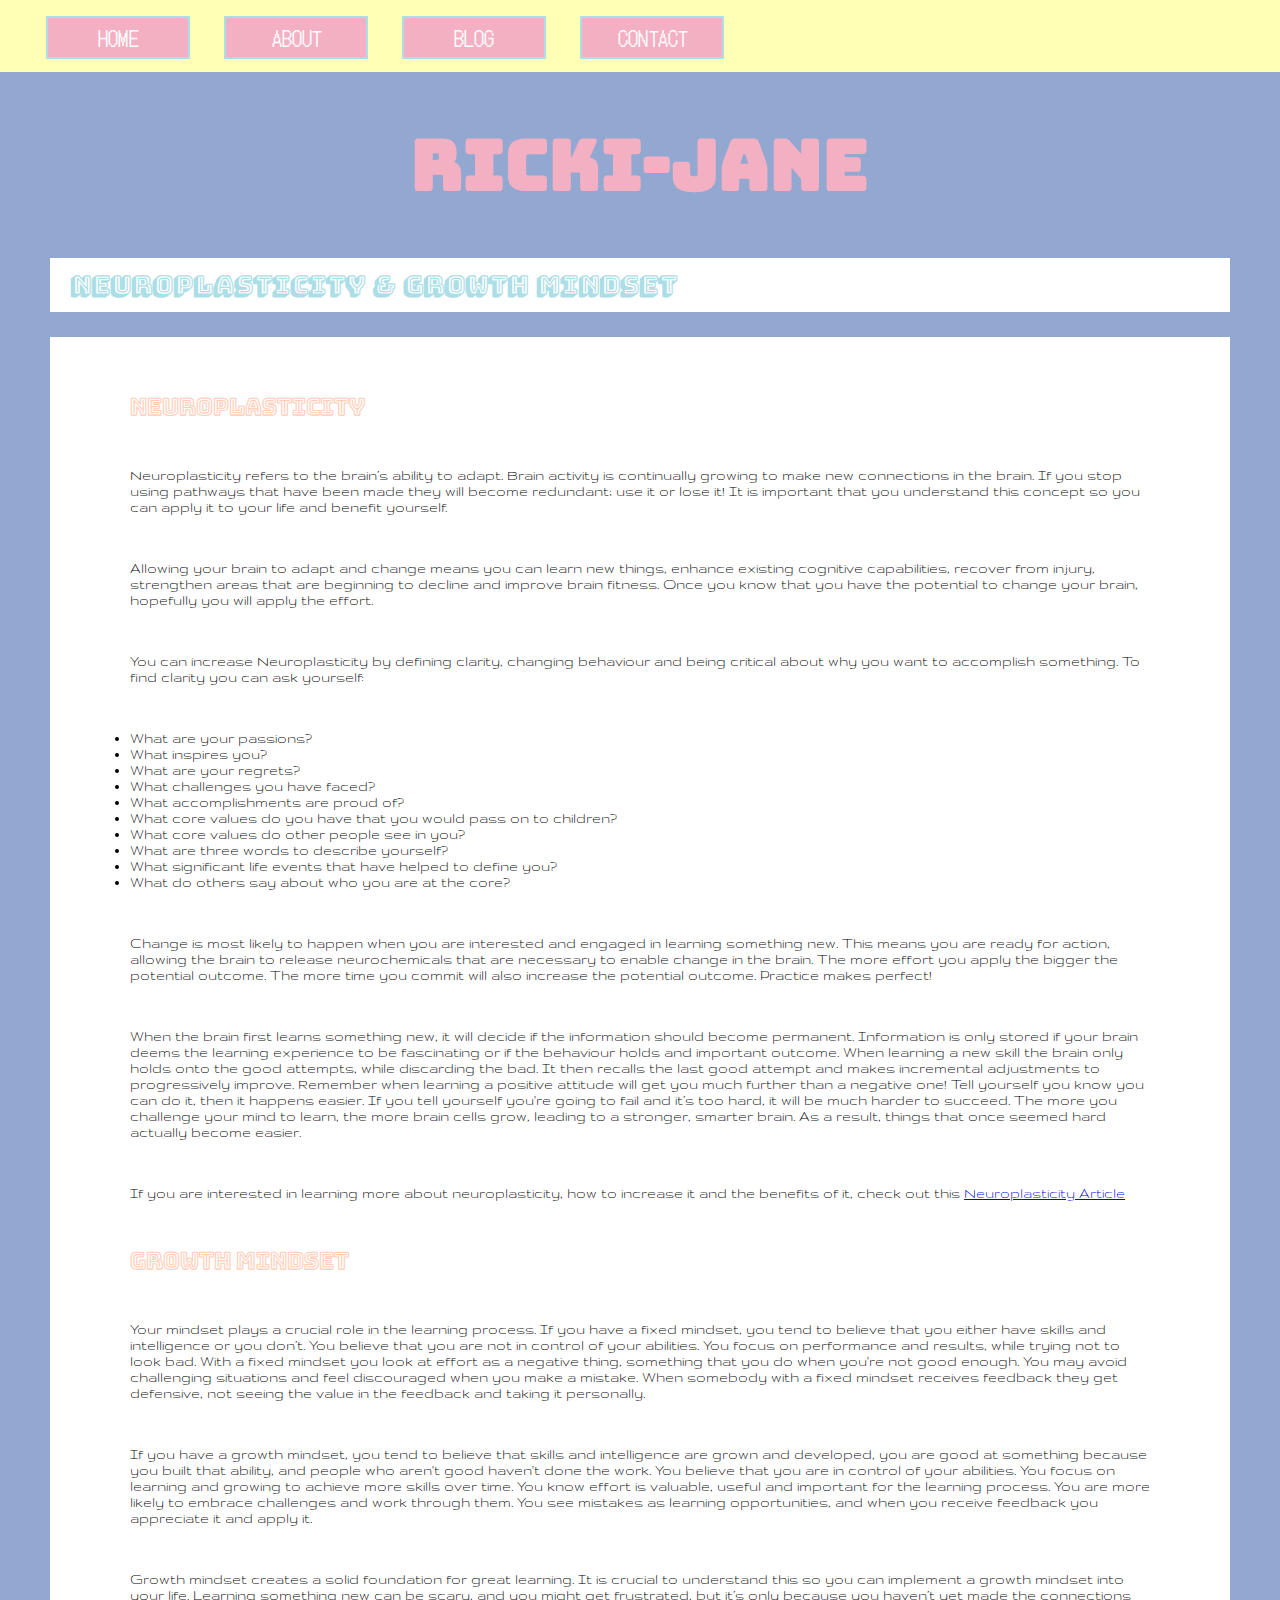
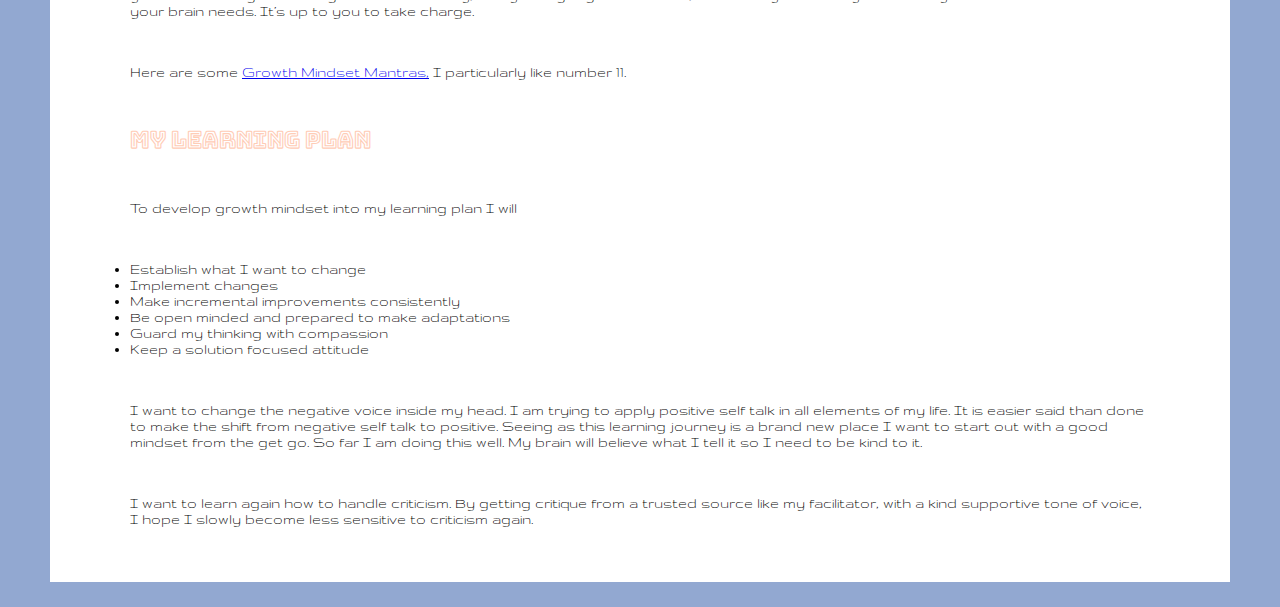
<file: blog/neuroplasticity.html>
<!DOCTYPE html>
<html lang="en">
    <head>
        <meta charset="UTF-8">
        <meta name="viewport" content="width=device-width, initial-scale=1.0">
        <meta http-equiv="X-UA-Compatible" content="ie=edge">
    <title>Ricki-Jane's blog</title>
    <meta name="description" content="blog">
    
    <link rel="stylesheet" type="text/css" href="styles/main.css" media="screen"/>

    <link href="https://fonts.googleapis.com/css?family=Bungee Inline" 
    rel="stylesheet" type="text/css">
    <link href="https://fonts.googleapis.com/css?family=Bungee Shade" 
    rel="stylesheet" type="text/css">
    <link href="https://fonts.googleapis.com/css?family=Bungee Outline" 
    rel="stylesheet" type="text/css">
    <link href="https://fonts.googleapis.com/css?family=DotGothic16" 
    rel="stylesheet" type="text/css"> 
    <link href="https://fonts.googleapis.com/css?family=Gruppo" 
    rel="stylesheet" type="text/css"> 

</head>

<header>
   
    <div class="navbar">
    <nav>
      <ul>
        <li><a href="../index.html">HOME</a></li>
        <li><a href"#">ABOUT</a></li>
        <li><a href="AllBlogPosts.html">BLOG</a></li>
        <li><a href"#">CONTACT</a></li>
      </ul>
    </nav>
   </div>
    
</header>
<body>
    
    <h1>RICKI-JANE</h1>

    <article>
        
        <h2>Neuroplasticity & Growth Mindset </h2>
        
    <div class=IVS>
       

      <h3>Neuroplasticity </h3>
            
          <p>
            Neuroplasticity refers to the brain’s ability to adapt. Brain activity is continually growing to make new connections in the brain. If you stop using pathways that have been made they will become redundant; use it or lose it! It is important that you understand this concept so you can apply it to your life and benefit yourself. 
          </p>    

          <p>
            Allowing your brain to adapt and change means you can learn new things, enhance existing cognitive capabilities, recover from injury, strengthen areas that are beginning to decline and improve brain fitness. Once you know that you have the potential to change your brain, hopefully you will apply the effort. 
          </p>

          <p>
            You can increase Neuroplasticity by defining clarity, changing behaviour and being critical about why you want to accomplish something. To find clarity you can ask yourself:
          </p>

            <ul>
                <li>What are your passions?</li>
                <li>What inspires you?</li>
                <li>What are your regrets?</li>
                <li>What challenges you have faced?</li>
                <li>What accomplishments are proud of?</li>
                <li>What core values do you have that you would pass on to children?</li>
                <li>What core values do other people see in you?</li>
                <li>What are three words to describe yourself?</li>
                <li>What significant life events that have helped to define you?</li>
                <li>What do others say about who you are at the core?</li>
            </ul>
          <p>
            Change is most likely to happen when you are interested and engaged in learning something new. This means you are ready for action, allowing the brain to release neurochemicals that are necessary to enable change in the brain. The more effort you apply the bigger the potential outcome. The more time you commit will also increase the potential outcome. Practice makes perfect!
          </p>

          <p>
            When the brain first learns something new, it will decide if the information should become permanent. Information is only stored if your brain deems the learning experience to be fascinating or if the behaviour holds and important outcome. When learning a new skill the brain only holds onto the good attempts, while discarding the bad. It then recalls the last good attempt and makes incremental adjustments to progressively improve. Remember when learning a positive attitude will get you much further than a negative one! Tell yourself you know you can do it, then it happens easier. If you tell yourself you're going to fail and it’s too hard, it will be much harder to succeed. The more you challenge your mind to learn, the more brain cells grow, leading to a stronger, smarter brain. As a result, things that once seemed hard actually become easier.
          </p>

          <p>
            If you are interested in learning more about neuroplasticity, how to increase it and the benefits of it, check out this <a href="https://positivepsychology.com/neuroplasticity/"target="_blank">Neuroplasticity Article</a>
          </p>


      <h3>Growth Mindset</h3>

          <p>
            Your mindset plays a crucial role in the learning process. If you have a fixed mindset, you tend to believe that you either have skills and intelligence or you don’t. You believe that you are not in control of your abilities. You focus on performance and results, while trying not to look bad. With a fixed mindset you look at effort as a negative thing, something that you do when you're not good enough. You may avoid challenging situations and feel discouraged when you make a mistake. When somebody with a fixed mindset receives feedback they get defensive, not seeing the value in the feedback and taking it personally.
           </p>

           <p>
            If you have a growth mindset, you tend to believe that skills and intelligence are grown and developed, you are good at something because you built that ability, and people who aren't good haven't done the work. You believe that you are in control of your abilities. You focus on learning and growing to achieve more skills over time. You know effort is valuable, useful and important for the learning process. You are more likely to embrace challenges and work through them. You see mistakes as learning opportunities, and when you receive feedback you appreciate it and apply it.
           </p>

           <p>
            Growth mindset creates a solid foundation for great learning. It is crucial to understand this so you can implement a growth mindset into your life. Learning something new can be scary, and you might get frustrated, but it’s only because you haven’t yet made the connections your brain needs. It’s up to you to take charge. 
           </p>

           <p>Here are some <a href="https://biglifejournal.com/blogs/blog/growth-mindset-mantras?"target="_blank">Growth Mindset Mantras,</a> I particularly like number 11. </p>

      <h3>My Learning Plan</h3>

      <p>To develop growth mindset into my learning plan I will</p>

            <ul>
                <li>Establish what I want to change</li>
                <li>Implement changes</li>
                <li>Make incremental improvements consistently</li>
                <li>Be open minded and prepared to make adaptations</li>
                <li>Guard my thinking with compassion</li>
                <li>Keep a solution focused attitude</li>
            </ul>

        <p>
            I want to change the negative voice inside my head. I am trying to apply positive self talk in all elements of my life. It is easier said than done to make the shift from negative self talk to positive. Seeing as this learning journey is a brand new place I want to start out with a good mindset from the get go. So far I am doing this well. My brain will believe what I tell it so I need to be kind to it. 
        </p>

        <p>
            I want to learn again how to handle criticism. By getting critique from a trusted source like my facilitator, with a kind supportive tone of voice, I hope I slowly become less sensitive to criticism again. 
        </p>

    </div>
</article>
</body>
</html>
</file>
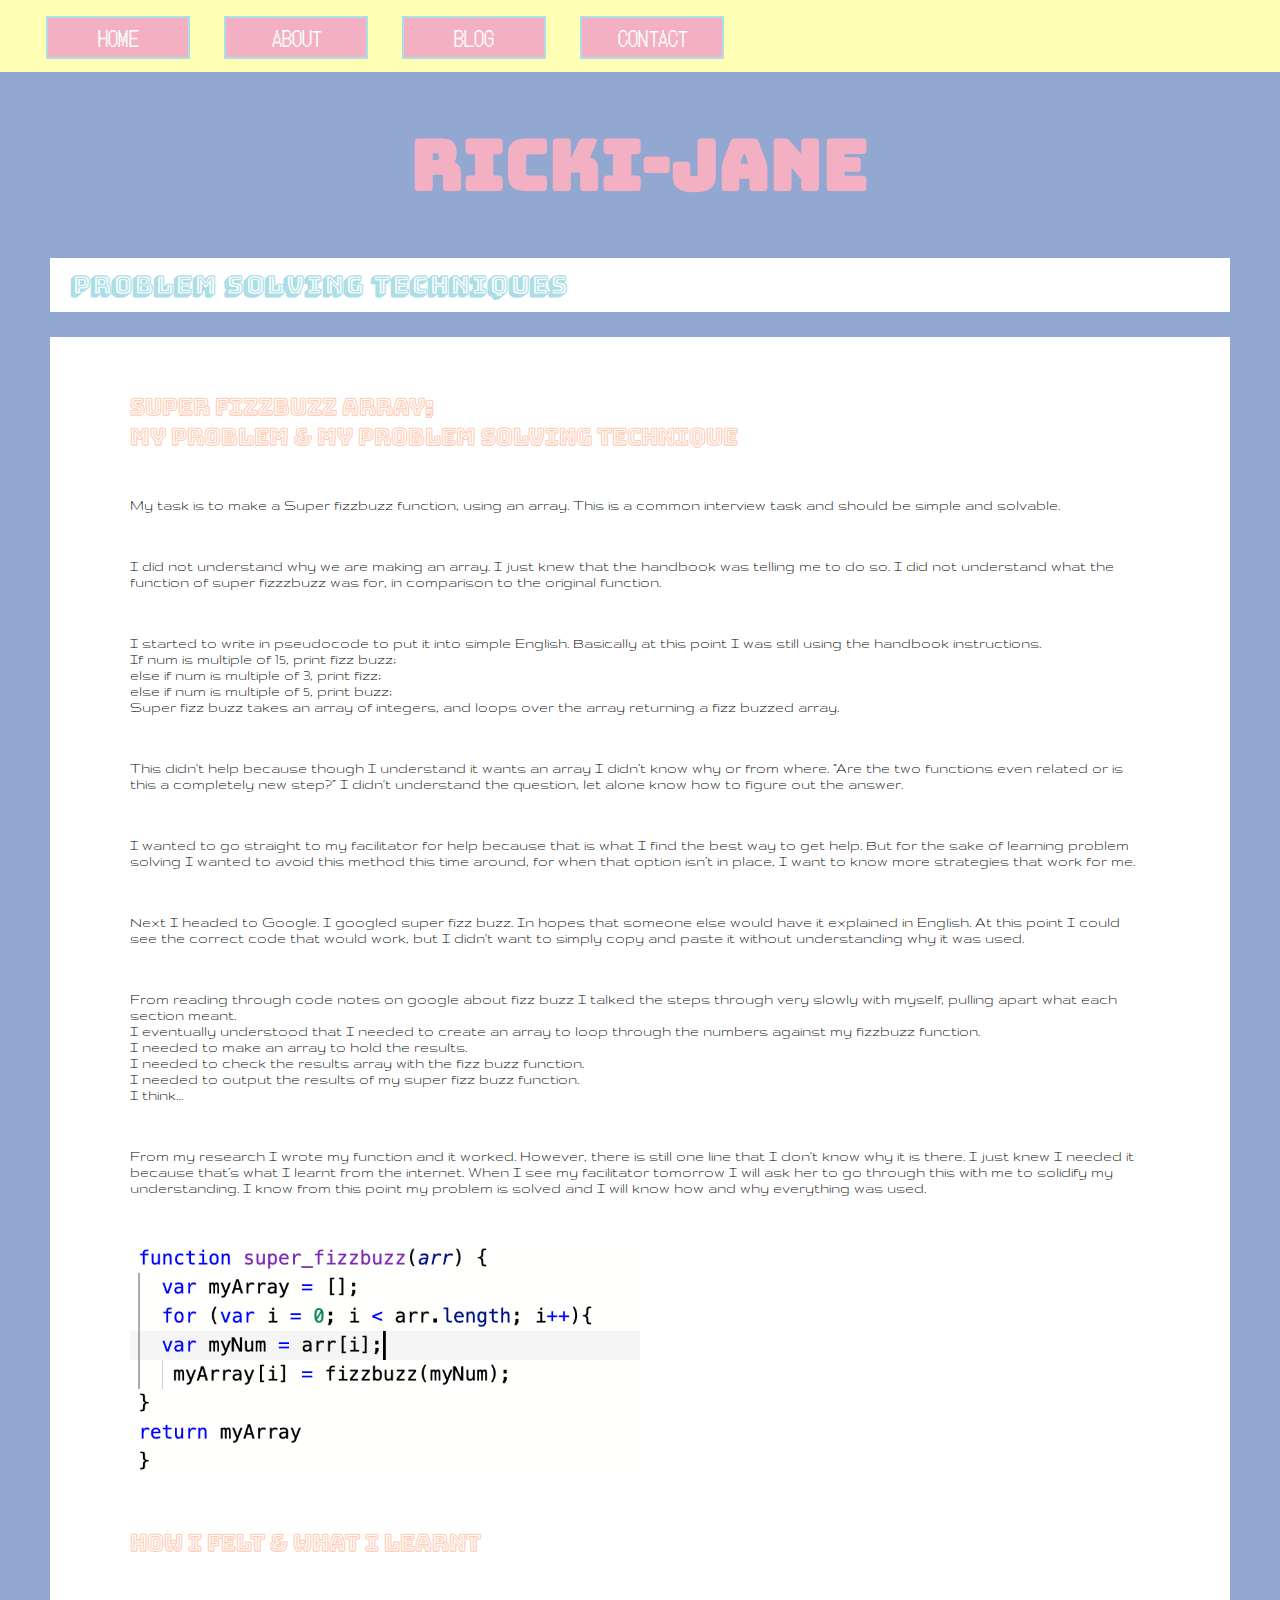
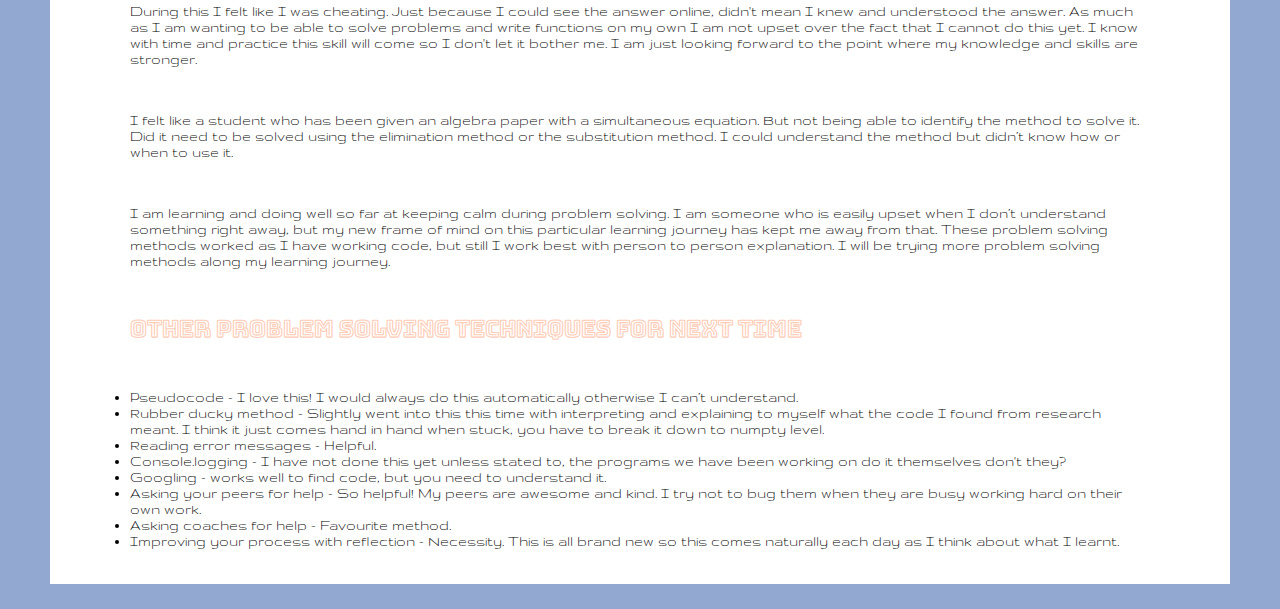
<file: blog/problem-solving.html>
<!DOCTYPE html>
<html lang="en">
    <head>
        <meta charset="UTF-8">
        <meta name="viewport" content="width=device-width, initial-scale=1.0">
        <meta http-equiv="X-UA-Compatible" content="ie=edge">
    <title>Ricki-Jane's blog</title>
    <meta name="description" content="blog">
    
    <link rel="stylesheet" type="text/css" href="styles/main.css" media="screen"/>

    <link href="https://fonts.googleapis.com/css?family=Bungee Inline" 
    rel="stylesheet" type="text/css">
    <link href="https://fonts.googleapis.com/css?family=Bungee Shade" 
    rel="stylesheet" type="text/css">
    <link href="https://fonts.googleapis.com/css?family=Bungee Outline" 
    rel="stylesheet" type="text/css">
    <link href="https://fonts.googleapis.com/css?family=DotGothic16" 
    rel="stylesheet" type="text/css"> 
    <link href="https://fonts.googleapis.com/css?family=Gruppo" 
    rel="stylesheet" type="text/css"> 

</head>

<header>
   
    <div class="navbar">
    <nav>
      <ul>
        <li><a href="../index.html">HOME</a></li>
        <li><a href"#">ABOUT</a></li>
        <li><a href="AllBlogPosts.html">BLOG</a></li>
        <li><a href"#">CONTACT</a></li>
      </ul>
    </nav>
   </div>
    
</header>
<body>
    
    <h1>RICKI-JANE</h1>

    <article>
        
        <h2>Problem solving techniques</h2>
        
    <div class=IVS>
       

      <h3>Super fizzbuzz array; 
          <br>my problem & my problem solving technique </h3>
            
          <p>
            My task is to make a Super fizzbuzz function, using an array. This is a common interview task and should be simple and solvable.
          </p>    

          <p>
            I did not understand why we are making an array. I just knew that the handbook was telling me to do so. I did not understand what the function of super fizzzbuzz was for, in comparison to the original function. 
          </p>

          <p>
            I started to write in pseudocode to put it into simple English. Basically at this point I was still using the handbook instructions. 
            <br>If num is multiple of 15, print fizz buzz;
            <br>else if num is multiple of 3, print fizz; 
            <br>else if num is multiple of 5, print buzz; 
            <br>Super fizz buzz takes an array of integers, and loops over the array returning a fizz buzzed array. 
          </p>

          <p>
            This didn't help because though I understand it wants an array I didn’t know why or from where. “Are the two functions even related or is this a completely new step?” I didn't understand the question, let alone know how to figure out the answer.
          </p>

          <p>
            I wanted to go straight to my facilitator for help because that is what I find the best way to get help. But for the sake of learning problem solving I wanted to avoid this method this time around, for when that option isn’t in place, I want to know more strategies that work for me. 
          </p>
          
          <p>
            Next I headed to Google. I googled super fizz buzz. In hopes that someone else would have it explained in English. At this point I could see the correct code that would work, but I didn't want to simply copy and paste it without understanding why it was used. 
          </p>
              
          <p>
            From reading through code notes on google about fizz buzz I talked the steps through very slowly with myself, pulling apart what each section meant. 
            <br>I eventually understood that I needed to create an array to loop through the numbers against my fizzbuzz function. 
           <br> I needed to make an array to hold the results.
           <br> I needed to check the results array with the fizz buzz function. 
           <br> I needed to output the results of my super fizz buzz function. 
           <br> I think…
        </p>

        <p>
            From my research I wrote my function and it worked. However, there is still one line that I don't know why it is there. I just knew I needed it because that’s what I learnt from the internet. When I see my facilitator tomorrow I will ask her to go through this with me to solidify my understanding. 
            I know from this point my problem is solved and I will know how and why everything was used.
        </p>

        <p>
            <img src="Images/fizzbuzz.png" Alt="shopping basket code" Style="width: 50%; height: auto;">
         </p>


      <h3>How i felt & what I learnt</h3>

          <p>
            During this I felt like I was cheating. Just because I could see the answer online,  didn't mean I knew and understood the answer. As much as I am wanting to be able to solve problems and write functions on my own I am not upset over the fact that I cannot do this yet. I know with time and practice this skill will come so I don't let it bother me. I am just looking forward to the point where my knowledge and skills are stronger. 
           </p>

           <p>
            I felt like a student who has been given an algebra paper with a simultaneous equation. But not being able to identify the method to solve it. Did it need to be solved using the elimination method or the substitution method. I could understand the method but didn’t know how or when to use it. 
           </p>

           <p>
            I am learning and doing well so far at keeping calm during problem solving. I am someone who is easily upset when I don’t understand something right away, but my new frame of mind on this particular learning journey has kept me away from that. These problem solving methods worked as I have working code, but still I work best with person to person explanation. I will be trying more problem solving methods along my learning journey.
           </p>


      <h3>Other problem solving techniques for next time </h3>

            <ul>
                <li>Pseudocode - I love this! I would always do this automatically otherwise I can’t understand. </li>
                <li>Rubber ducky method - Slightly went into this this time with interpreting and explaining to myself what the code I found from research meant. I think it just comes hand in hand when stuck, you have to break it down to numpty level.</li>
                <li>Reading error messages - Helpful.</li>
                <li>Console.logging - I have not done this yet unless stated to, the programs we have been working on do it themselves don't they?</li>
                <li>Googling - works well to find code, but you need to understand it.</li>
                <li>Asking your peers for help - So helpful! My peers are awesome and kind. I try not to bug them when they are busy working hard on their own work.</li>
                <li>Asking coaches for help - Favourite method.</li>
                <li>Improving your process with reflection - Necessity. This is all brand new so this comes naturally each day as I think about what I learnt. </li>
            </ul>
    </div>
</article>
</body>
</html>
</file>
<file: blog/styles/main.css>
body, html
{
    margin:0;
    padding: 0;
}

body {background-color: #92a8d1;}

header 
{
    position: sticky;
    background-color: #FFFFB5;
    width: 100%;
    height: 40px;
    display: flex;
    justify-content: space-between;
    padding: 1em;
   
}

header ::after
{
    content: '';
    display: table;
    clear: both;
}

.navbar
{
    width:100%;
    margin: 0 auto;
    height: 100px;
}

.navbar ul
{
    margin: 0;
    Padding: 0;
    list-style: none;
}

.navbar li
{
    display: inline-block;
    margin-left: 30px;
    position: relative;
}

.navbar a 
{
  background-color: #F3B0C3; 
  border: 2px solid #ABDEE6;
  color: white;
  padding: 5px 20px;
  width: 100px;
  font-family: DotGothic16;
  text-align: center;
  cursor: pointer;
  text-decoration: none;
  display: inline-block;
  font-size: 20px;
}
    
.navbar a:hover 
{
  background-color: #ABDEE6;
}

.navbar a:active 
{
  background-color: #ABDEE6;
  border: 2px #F3B0C3;
  box-shadow: 0 4px #CBAACB;
  transform: translateY(10px);
}

.navbar a::before
{
    content: '';
    display: block;
    height: 4px;
    background-color: #CBAACB;

    position: absolute;
    top: 0;
    left: 0px;
    width: 0%;
    transition: all ease-in-out 200ms;
}

.navbar :hover::before
{
    width: 100%
}

@media only screen and (min-width: 320px){ 
  h1 
  {
    color: #F3B0C3;
    font-family: Bungee Inline;
    font-size: 30px;
    text-align: center;
  }}
@media only screen and (min-width: 768px) { 
  h1 
  {
    color: #F3B0C3;
    font-family: Bungee Inline;
    font-size: 50px;
    text-align: center;
  }}
@media only screen and (min-width: 1200px){ 
  h1 
  {
    color: #F3B0C3;
    font-family: Bungee Inline;
    font-size: 70px;
    text-align: center;
  }}

  h2 
  {
    color: #ABDEE6;
    font-family: bungee Shade;
    font-size: 25px;
    background-color: #FFFFFF;
    padding: 10px 20px;
    margin: 25px 50px;
  }
  
  h3
  {
    font-family: Bungee Outline;
    font-size: 23px;
    color: #FFCCB6;
    text-transform: uppercase;
    margin: 25px 50px; 
    background-color: #FFFFFF;
    padding: 10px 20px;
    
  }

  p
    {
    font-family: Gruppo;
    margin: 25px 50px ; 
    background-color: #FFFFFF;
    padding: 10px 20px;
    }

  h4
  {
    font-style: italic;
    font-weight: lighter;
    margin: 25px 50px;
    background-color: #FFFFFF;
    padding: 10px 20px;
  }

.BlogPosts
{
  display: flex ;
  flex-direction: row;
  background-color: #FFFFFF;
  margin: 25px 50px;
  font-family: Bungee Outline;
  text-decoration: none;
}
.BlogPosts :link { text-decoration: none; }
.BlogPost :visited { text-decoration: none; }
.BlogPosts :hover { color: #F3B0C3; }

.BlogPosts :active 
{ 
    text-decoration: none; 
    color: #FFFFB5;
}


.IVS
{
  background-color: #FFFFFF;
  margin: 25px 50px;
  padding: 20px 10px;
 
}

mark {
  background-color: #FFFFB5;
  color: black;
}

ul {
  font-family: Gruppo;
  margin: 5px 50px ; 
  padding: 10px 20px;
}
</file>
